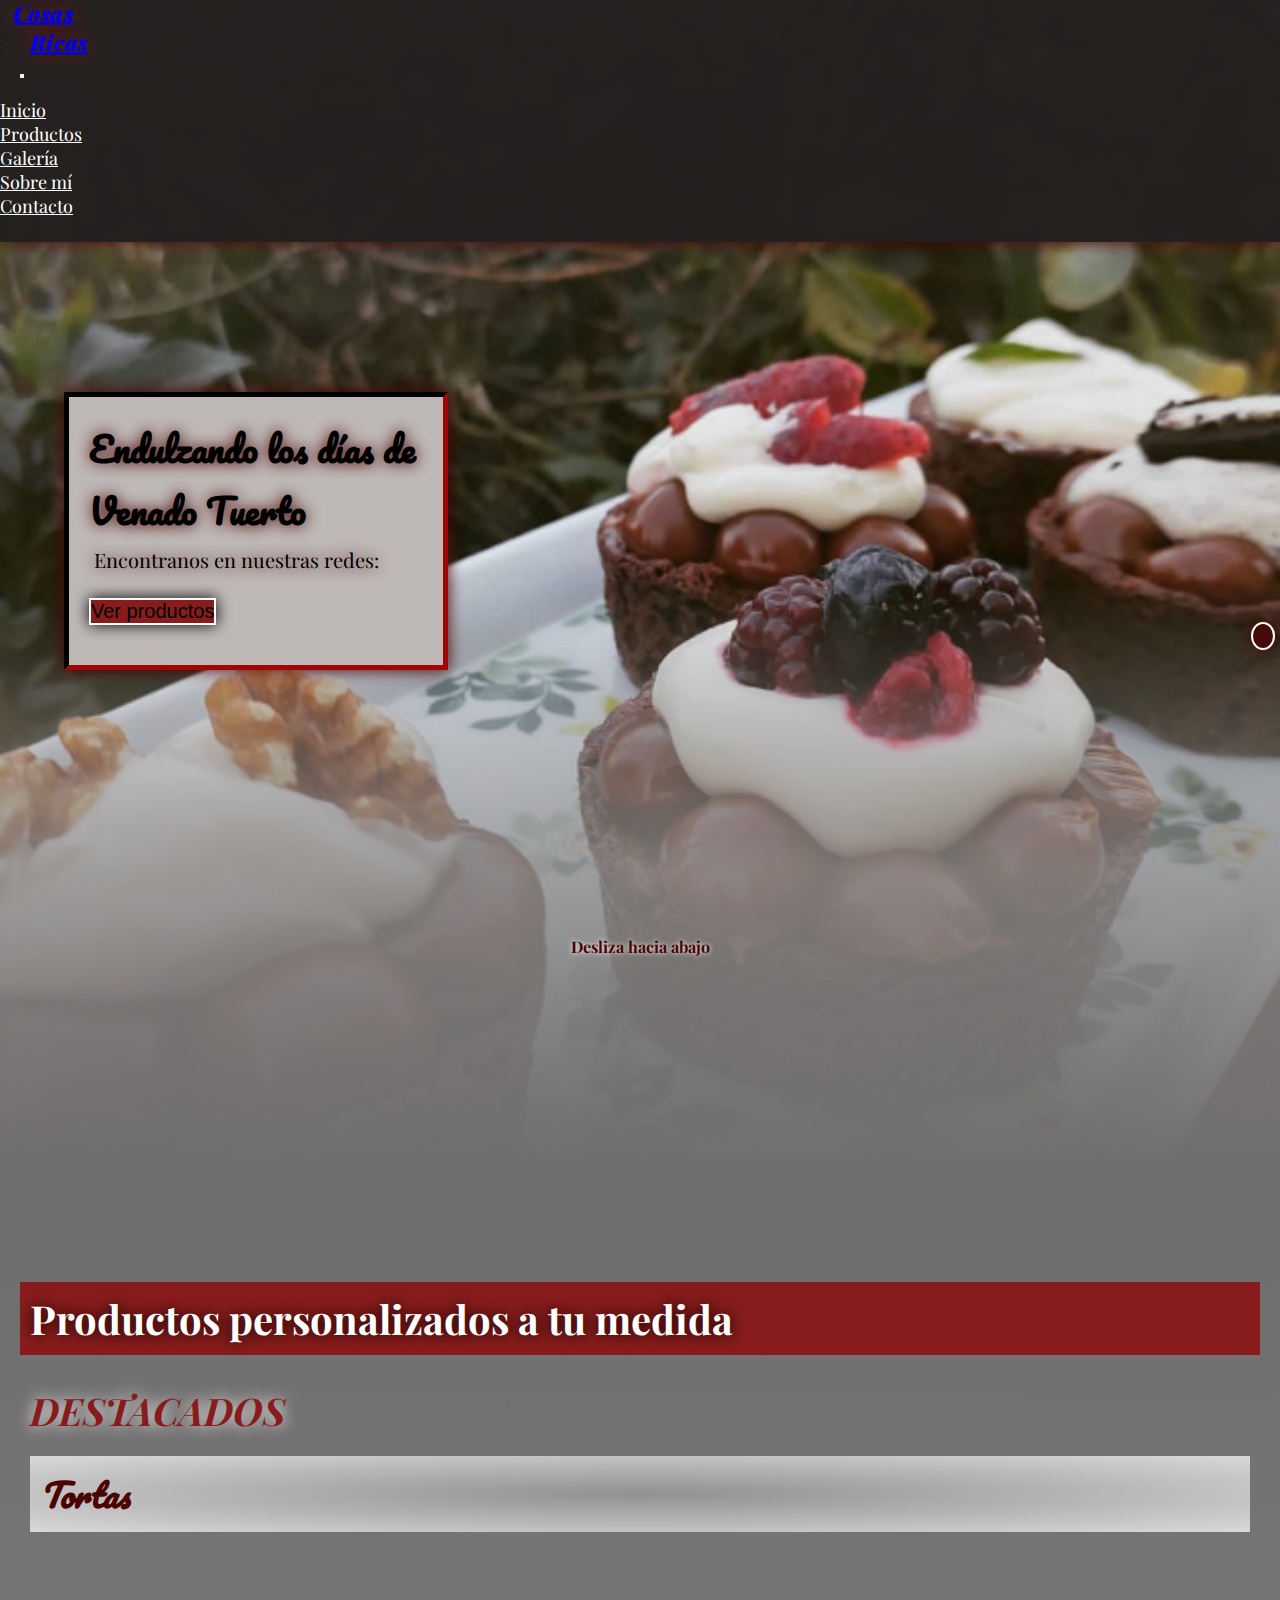
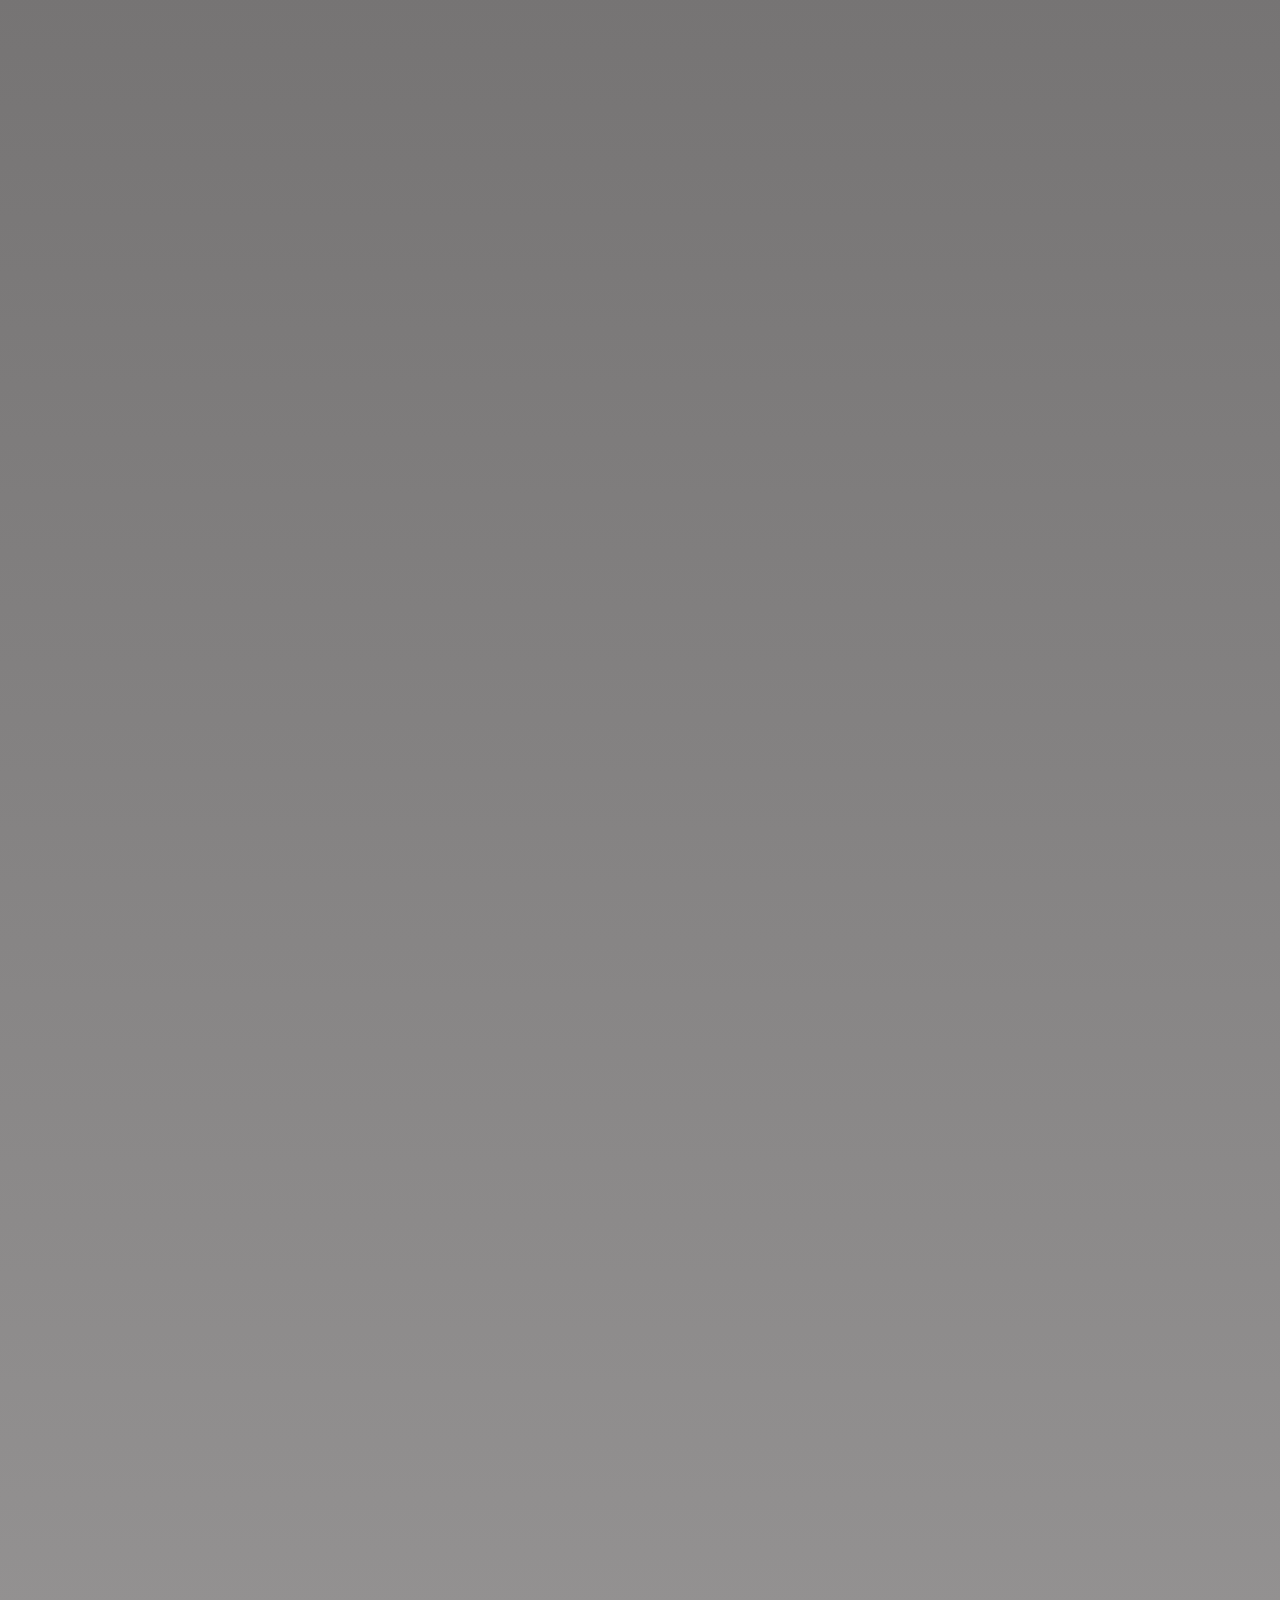
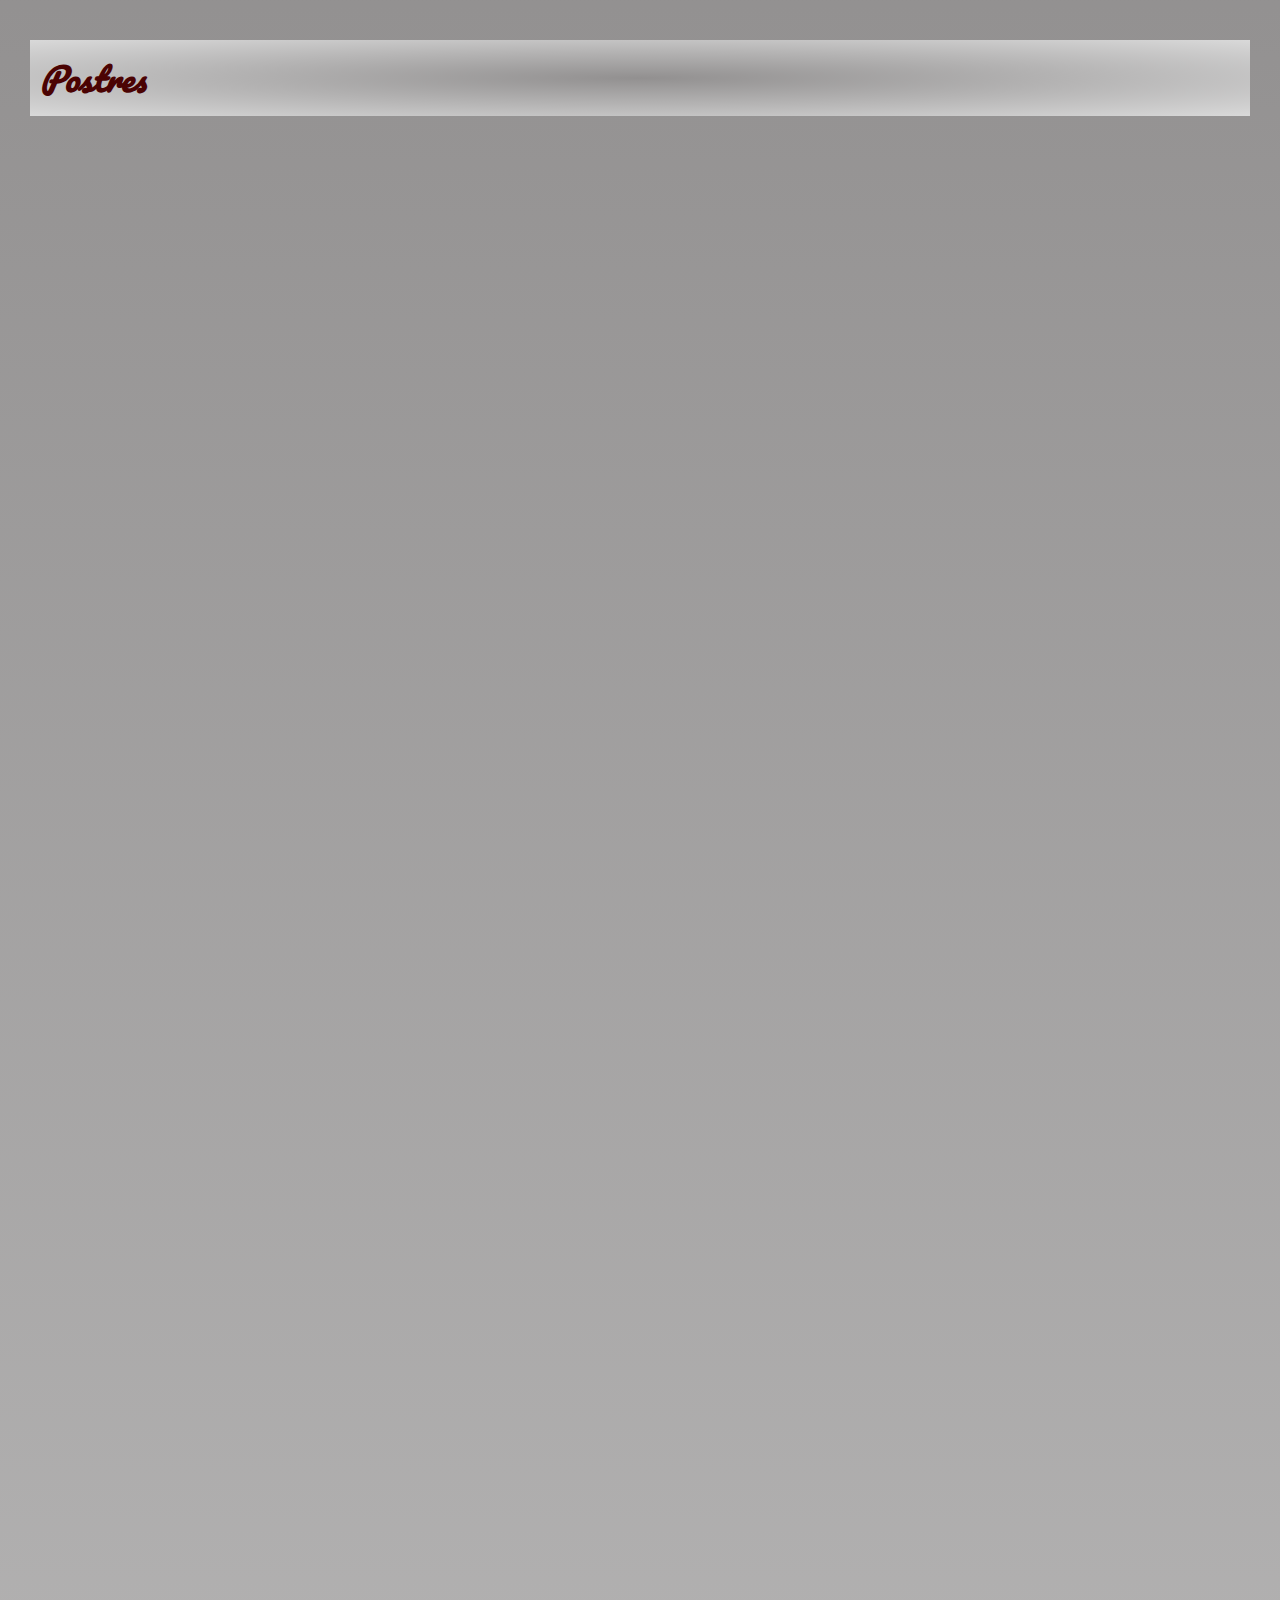
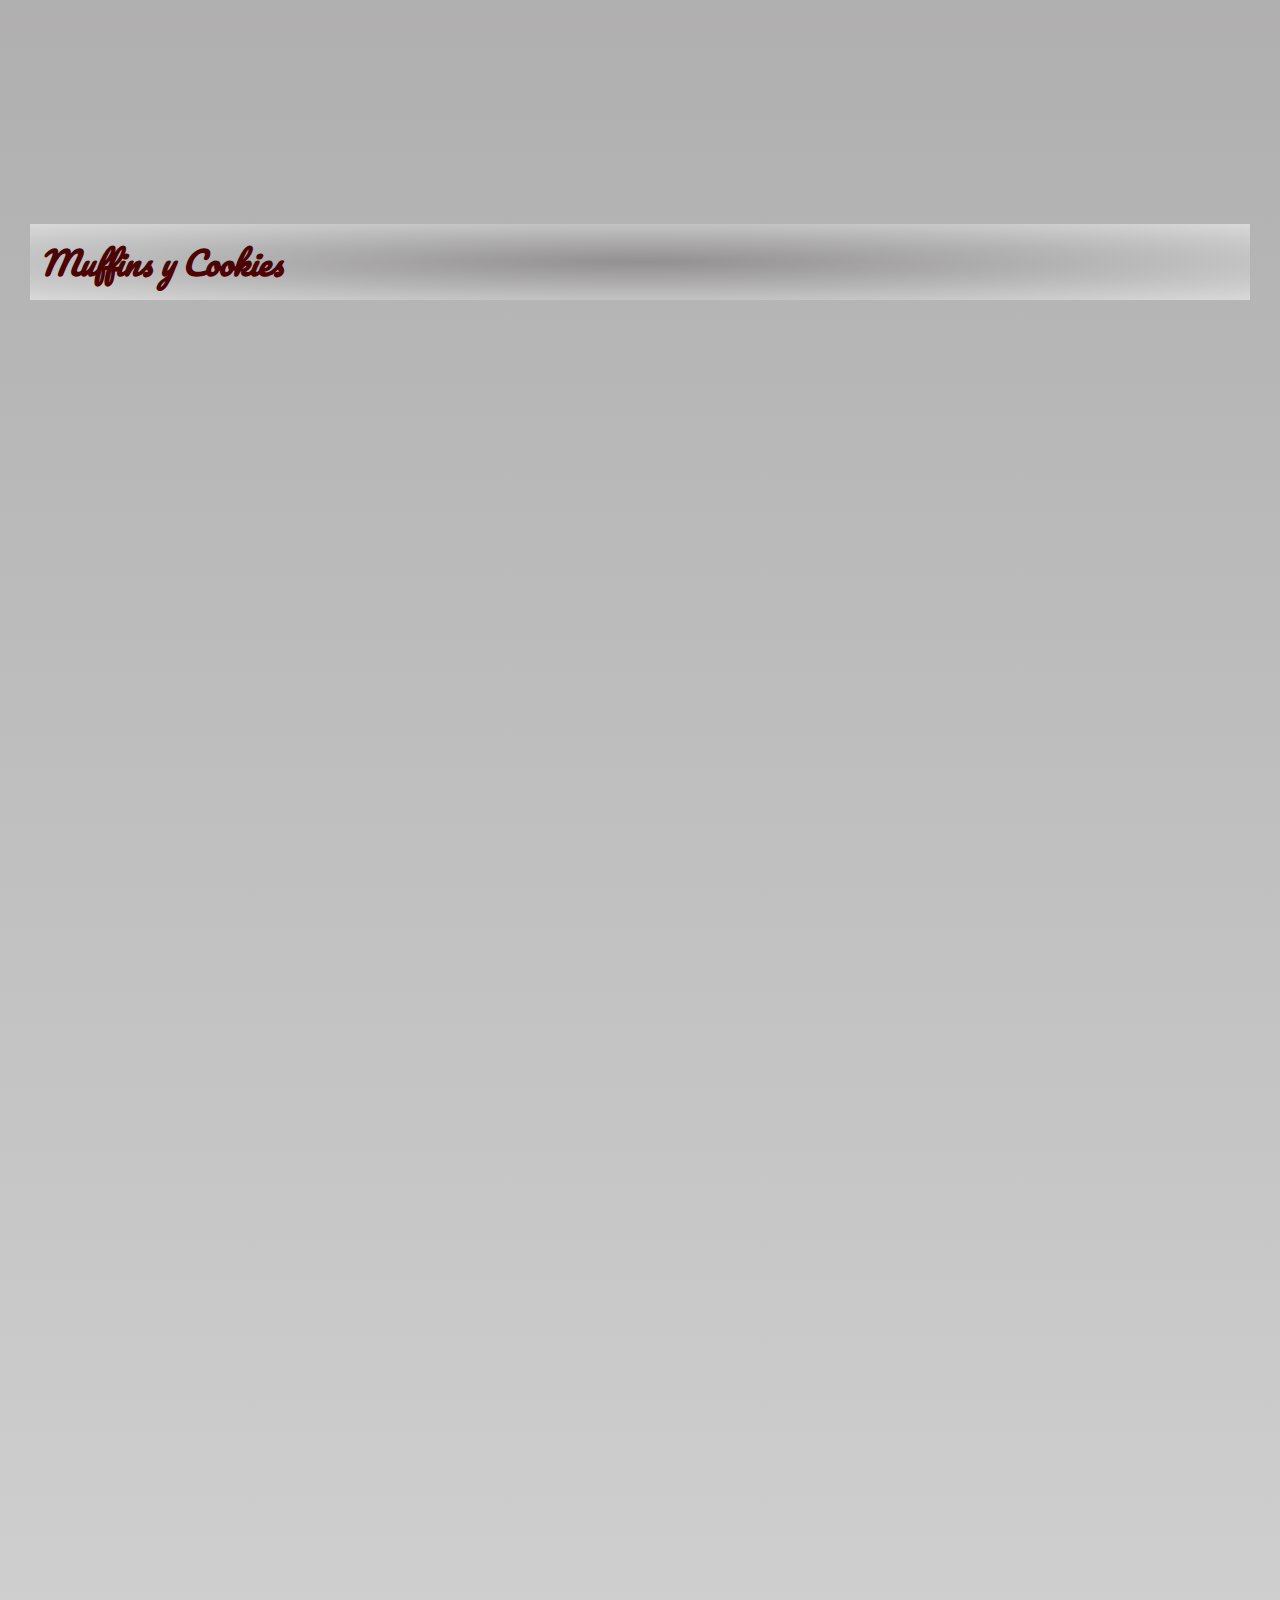
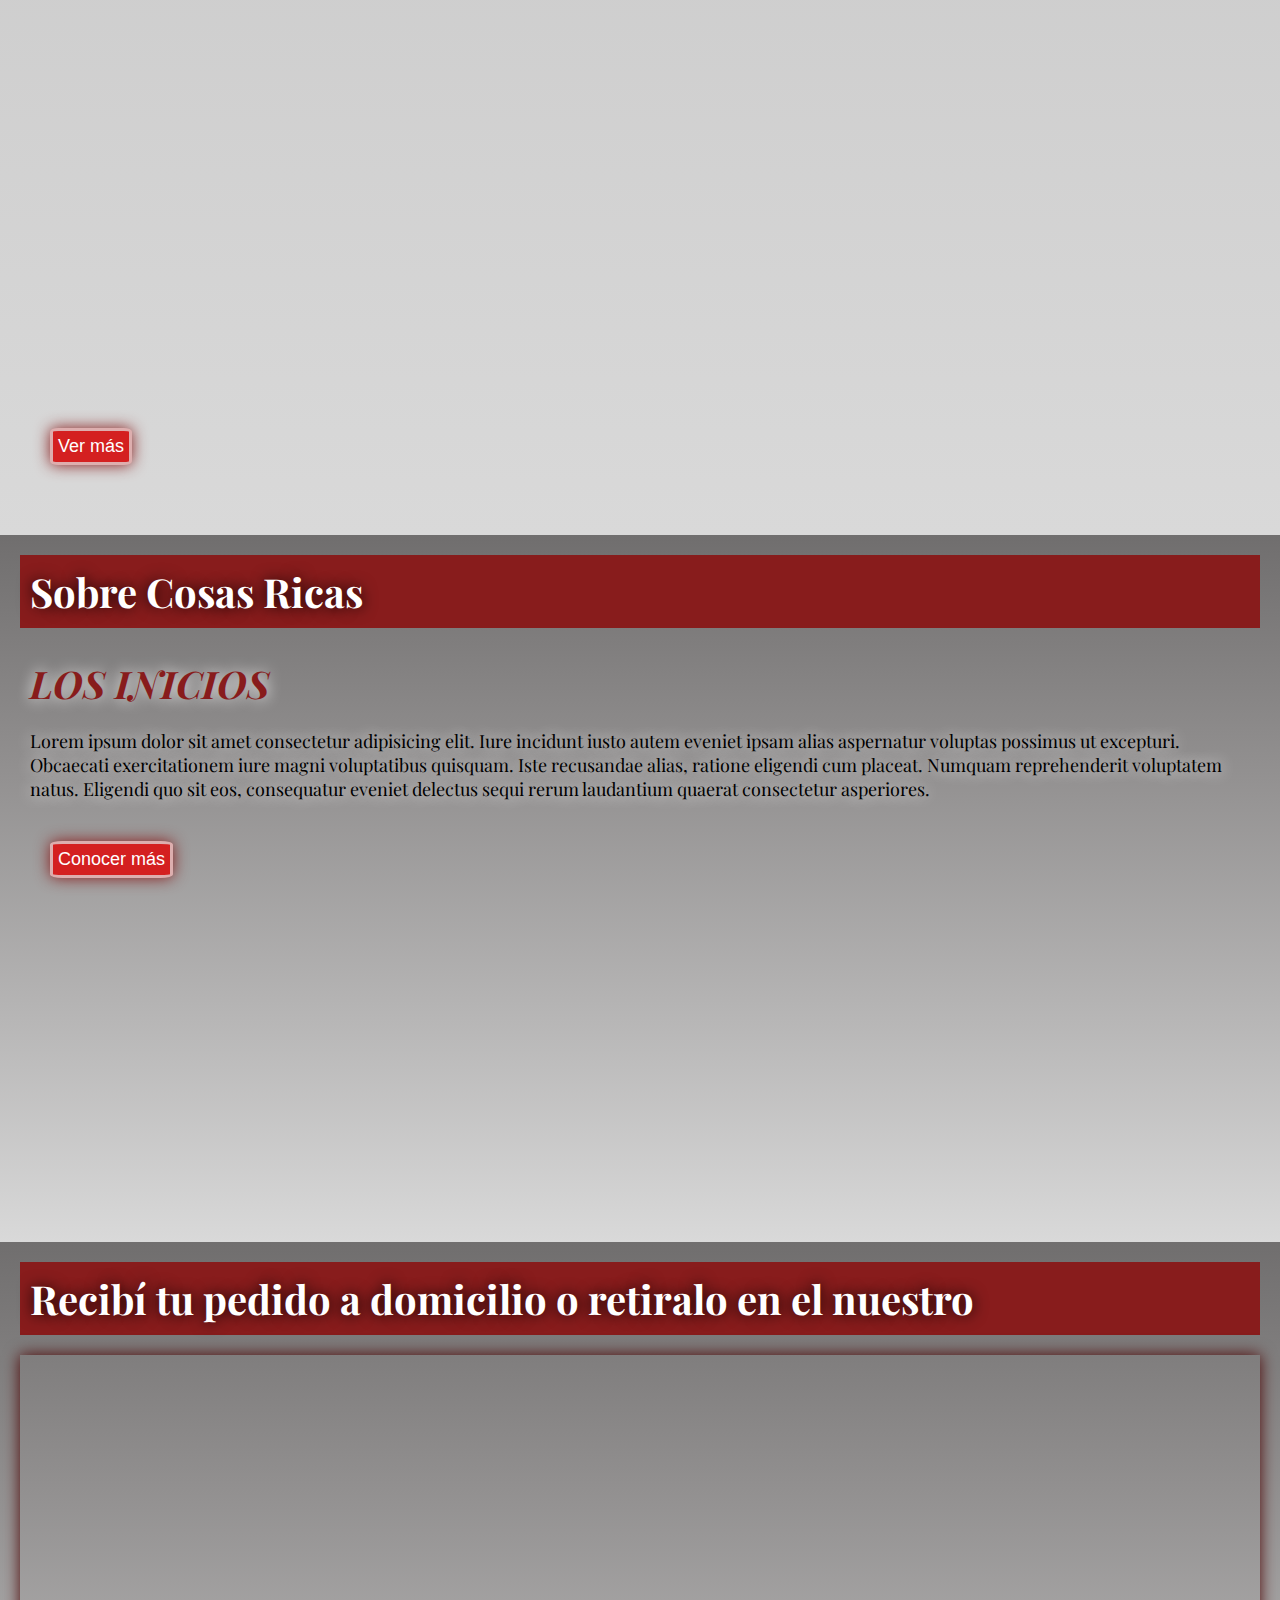
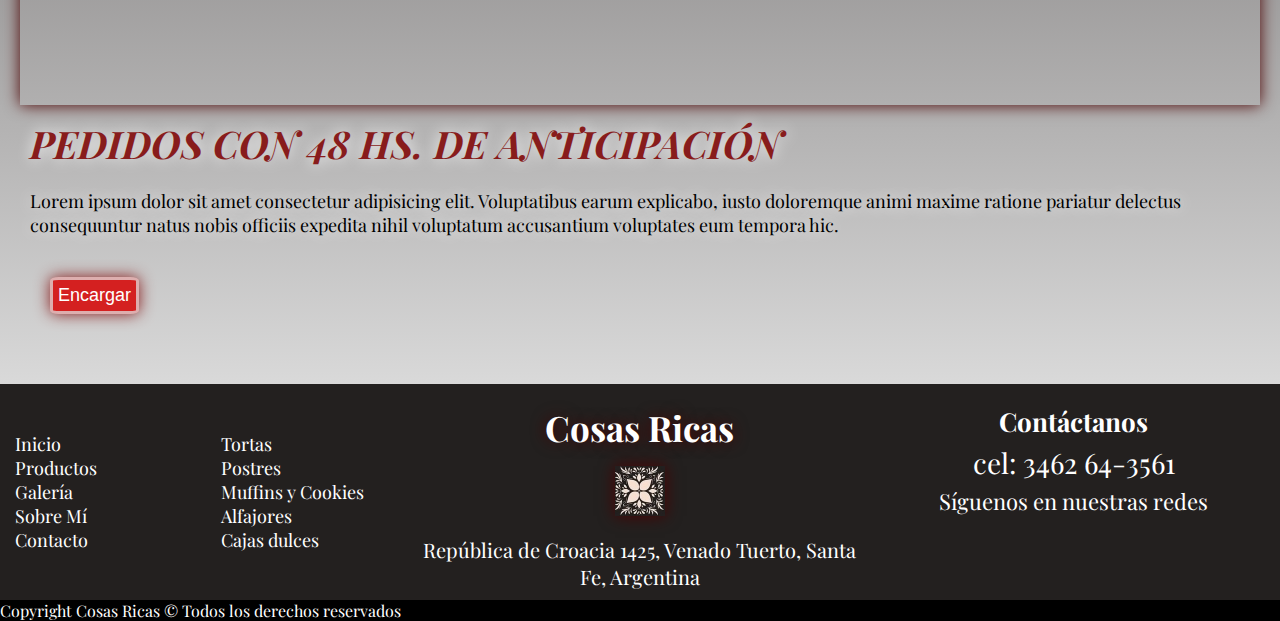
<file: index.html>
<!DOCTYPE html>
<html lang="es">

<head>
    <meta charset="UTF-8">
    <meta http-equiv="X-UA-Compatible" content="IE=edge">
    <meta name="viewport" content="width=device-width, initial-scale=1.0">

    <!-- favicon comienzo -->
    <link rel="apple-touch-icon" sizes="180x180" href="../assets/favicon_io/apple-touch-icon.png">
    <link rel="icon" type="image/png" sizes="32x32" href="../assets/favicon_io/favicon-32x32.png">
    <link rel="icon" type="image/png" sizes="16x16" href="../assets/favicon_io/favicon-16x16.png">
    <link rel="manifest" href="../assets/favicon_io/site.webmanifest">
    <!-- favicon fin -->

    <!----------- linkeo libreria awesome comienzo -------------->
    <link rel="stylesheet" href="https://cdnjs.cloudflare.com/ajax/libs/font-awesome/6.1.1/css/all.min.css"
        integrity="sha512-KfkfwYDsLkIlwQp6LFnl8zNdLGxu9YAA1QvwINks4PhcElQSvqcyVLLD9aMhXd13uQjoXtEKNosOWaZqXgel0g=="
        crossorigin="anonymous" referrerpolicy="no-referrer" />
    <!----------- linkeo libreria awesome fin ------------------->

    <!----------- linkeo libreria bootstrap comienzo -------------->
    <link rel="stylesheet" href="https://cdn.jsdelivr.net/npm/bootstrap@4.6.2/dist/css/bootstrap.min.css"
        integrity="sha384-xOolHFLEh07PJGoPkLv1IbcEPTNtaed2xpHsD9ESMhqIYd0nLMwNLD69Npy4HI+N" crossorigin="anonymous">
    <!----------- linkeo libreria bootstrap fin ------------------->

    <!----------- linkeo libreria AOS comienzo -------------->
    <link href="https://unpkg.com/aos@2.3.1/dist/aos.css" rel="stylesheet">
    <!----------- linkeo libreria AOS fin ------------------->

    <!----------- linkeo archivo css comienzo ------------------->
    <link rel="stylesheet" href="./scss/estilos.css">
    <!----------- linkeo archivo css fin ------------------------>

    <title>Cosas Ricas</title>
</head>

<body>
    <header class="header header-index">
        <!-- barra inicio -->
        <nav class="navbar navbar-expand-md navbar-dark fixed-top">
            <!-- logo nav inicio -->
            <a class="navbar-brand" href="./index.html">
                <img src="./assets/img/logo.webp" alt="logo Cosas Ricas" class="logo">
                <h1><em><strong> Cosas <span>Ricas</span></strong></em></h1>
            </a>
            <!-- logo nav fin -->

            <!-- botón hamburguesa nav inicio -->
            <button class="navbar-toggler" type="button" data-toggle="collapse" data-target="#collapsibleNavbar">
                <span class="navbar-toggler-icon"></span>
            </button>
            <!-- botón hamburguesa nav fin -->

            <!-- lista secciones nav inicio -->
            <div class="collapse navbar-collapse justify-content-end" id="collapsibleNavbar">
                <ul class="navbar-nav">
                    <li class="nav-item">
                        <a class="dropdown-item" href="./index.html">Inicio</a>
                    </li>
                    <li class="nav-item">
                        <a class="dropdown-item" href="./pages/productos.html">Productos<i
                                class="fa-solid fa-angle-down"></i></a>
                        <ul class="navbar-nav submenuProd">
                            <li class="nav-item"><a class="dropdown-item submenu-item"
                                    href="./pages/productos.html#tortas">Tortas</a></li>
                            <li class="nav-item"><a class="dropdown-item submenu-item"
                                    href="./pages/productos.html#postres">Postres</a></li>
                            <li class="nav-item"><a class="dropdown-item submenu-item"
                                    href="./pages/productos.html#muffins">Muffins y cookies</a></li>
                            <li class="nav-item"><a class="dropdown-item submenu-item"
                                    href="./pages/productos.html#alfajores">Alfajores</a></li>
                            <li class="nav-item"><a class="dropdown-item submenu-item"
                                    href="./pages/productos.html#cajasDulces">Cajas dulces</a></li>
                        </ul>
                    </li>
                    <li class="nav-item">
                        <a class="dropdown-item" href="./pages/galeria.html">Galería</a>
                    </li>
                    <li class="nav-item">
                        <a class="dropdown-item" href="./pages/sobre-mi.html">Sobre mí</a>
                    </li>
                    <li class="nav-item">
                        <a class="dropdown-item" href="./pages/contacto.html">Contacto</a>
                    </li>
                    <li class="nav-item redesNav">
                        <a href="https://www.instagram.com/cosasricasvt/"><i
                                class="fa-brands fa-instagram redesNav-item"></i></a>
                        <a href="https://www.facebook.com/cosasricasvt"><i
                                class="fa-brands fa-facebook-f redesNav-item"></i></a>
                        <a href="https://wa.me/543462643561"><i class="fa-brands fa-whatsapp redesNav-item"></i></a>
                    </li>
                </ul>
            </div>
            <!-- lista secciones nav fin -->
        </nav>
        <!-- barra fin -->

        <!-- jumbotron inicio -->
        <div class="jumbotron jumbotron-fluid w-100">
            <div class="container w-50">
                <h2>Endulzando los días de Venado Tuerto</h2>
                <p class="mx-auto">Encontranos en nuestras redes:
                    <span class="redes d-block">
                        <a href="https://www.instagram.com/cosasricasvt/"><i class="fa-brands fa-instagram"></i></a>
                        <a href="https://www.facebook.com/cosasricasvt"><i class="fa-brands fa-facebook-f"></i></a>
                        <a href="https://wa.me/543462643561"><i class="fa-brands fa-whatsapp"></i></a>
                    </span>
                </p>
                <a href="./pages/productos.html"><button type="button" class="btn btn-danger mx-auto">Ver
                        productos</button></a>
            </div>
        </div>
        <!-- jumbotron fin -->

        <!-- boton bajar inicio -->
        <div class="boton-bajar">
            <strong>
                <a href="#main"><p>Desliza hacia abajo</p><i class="fa-solid fa-angles-down"></i></a>
            </strong>        
        </div>
        <!-- boton bajar fin -->
    </header>
    <main class="main-index text-center" id="main">
        <!-- seccion productos destacados inicio-->
        <section class="sec-index">
            <h3>Productos personalizados a tu medida</h3>
            <div class="row fila-index">
                <h4 class="col-12">Destacados</h4>
                <!-- carousel tortas inicio-->
                <div class="mx-auto prod-index col-10 col-sm-7 col-md-4">
                    <h5>Tortas</h5>
                    <div id="demo" class="carousel slide" data-ride="carousel" data-aos="flip-left" data-aos-duration="1500">

                        <!-- Indicators -->
                        <ul class="carousel-indicators">
                            <li data-target="#demo" data-slide-to="0" class="active"></li>
                            <li data-target="#demo" data-slide-to="1"></li>
                            <li data-target="#demo" data-slide-to="2"></li>
                            <li data-target="#demo" data-slide-to="3"></li>
                        </ul>

                        <!-- The slideshow -->
                        <div class="carousel-inner carousel-index">
                            <div class="carousel-item active carousel-index">
                                <img src="./assets/img/tortas-1.webp" alt="Torta trama helados y alfajores" class="img-fluid rounded">
                            </div>
                            <div class="carousel-item carousel-index">
                                <img src="./assets/img/tortas-2.webp" alt="Torta trama Granja de Zenón" class="img-fluid rounded">
                            </div>
                            <div class="carousel-item carousel-index">
                                <img src="./assets/img/tortas-3.webp" alt="Torta trama celeste" class="img-fluid rounded">
                            </div>
                            <div class="carousel-item carousel-index">
                                <img src="./assets/img/tortas-4.webp" alt="Torta trama jarra de chop" class="img-fluid rounded">
                            </div>
                        </div>

                        <!-- Left and right controls -->
                        <a class="carousel-control-prev" href="#demo" data-slide="prev">
                            <span class="carousel-control-prev-icon"></span>
                        </a>
                        <a class="carousel-control-next" href="#demo" data-slide="next">
                            <span class="carousel-control-next-icon"></span>
                        </a>
                    </div>
                </div>
                <!-- carousel tortas fin-->
                <!-- carousel postres inicio-->
                <div class="mx-auto prod-index col-10 col-sm-7 col-md-4">
                    <h5>Postres</h5>
                    <div id="demo1" class="carousel slide" data-ride="carousel" data-aos="flip-left" data-aos-duration="1500">

                        <!-- Indicators -->
                        <ul class="carousel-indicators">
                            <li data-target="#demo1" data-slide-to="0" class="active"></li>
                            <li data-target="#demo1" data-slide-to="1"></li>
                            <li data-target="#demo1" data-slide-to="2"></li>
                            <li data-target="#demo1" data-slide-to="3"></li>
                        </ul>

                        <!-- The slideshow -->
                        <div class="carousel-inner carousel-index">
                            <div class="carousel-item active carousel-index">
                                <img src="./assets/img/postres-1.webp" alt="Postre ChessCake" class="img-fluid rounded">
                            </div>
                            <div class="carousel-item carousel-index">
                                <img src="./assets/img/postres-2.webp" alt="Postre Brownie" class="img-fluid rounded">
                            </div>
                            <div class="carousel-item carousel-index">
                                <img src="./assets/img/postres-3.webp" alt="Postre Lemon Pie" class="img-fluid rounded">
                            </div>
                            <div class="carousel-item carousel-index">
                                <img src="./assets/img/postres-4.webp" alt="Postre Tarta de frutillas"
                                    class="img-fluid rounded">
                            </div>
                        </div>

                        <!-- Left and right controls -->
                        <a class="carousel-control-prev" href="#demo1" data-slide="prev">
                            <span class="carousel-control-prev-icon"></span>
                        </a>
                        <a class="carousel-control-next" href="#demo1" data-slide="next">
                            <span class="carousel-control-next-icon"></span>
                        </a>
                    </div>
                </div>
                <!-- carousel postres fin-->
                <!-- carousel muffins y cookies inicio-->
                <div class="mx-auto prod-index col-10 col-sm-7 col-md-4">
                    <h5>Muffins y Cookies</h5>
                    <div id="demo2" class="carousel slide" data-ride="carousel" data-aos="flip-left" data-aos-duration="1500">

                        <!-- Indicators -->
                        <ul class="carousel-indicators">
                            <li data-target="#demo2" data-slide-to="0" class="active"></li>
                            <li data-target="#demo2" data-slide-to="1"></li>
                            <li data-target="#demo2" data-slide-to="2"></li>
                            <li data-target="#demo2" data-slide-to="3"></li>
                        </ul>

                        <!-- The slideshow -->
                        <div class="carousel-inner carousel-index">
                            <div class="carousel-item active carousel-index">
                                <img src="./assets/img/muffins-1.webp" alt="Muffins trama animales"
                                    class="img-fluid rounded">
                            </div>
                            <div class="carousel-item carousel-index">
                                <img src="./assets/img/muffins-2.webp" alt="Muffins de brownie"
                                    class="img-fluid rounded">
                            </div>
                            <div class="carousel-item carousel-index">
                                <img src="./assets/img/muffins-3.webp" alt="Cookies trama dinosaurios"
                                    class="img-fluid rounded">
                            </div>
                            <div class="carousel-item carousel-index">
                                <img src="./assets/img/muffins-4.webp" alt="Cookies trama elefantes"
                                    class="img-fluid rounded">
                            </div>
                        </div>

                        <!-- Left and right controls -->
                        <a class="carousel-control-prev" href="#demo2" data-slide="prev">
                            <span class="carousel-control-prev-icon"></span>
                        </a>
                        <a class="carousel-control-next" href="#demo2" data-slide="next">
                            <span class="carousel-control-next-icon"></span>
                        </a>
                    </div>
                </div>
                <!-- carousel muffins y cookies fin-->
                <!-- boton ver mas inicio-->
                <div class="col-12"><a href="./pages/productos.html"><button type="button" class="btn btn-danger mx-auto boton-index">Ver más</button></a></div>
                <!-- boton ver mas fin-->
            </div>
        </section>
        <!-- seccion productos destacados fin-->

        <!-- seccion inicios Cosas Ricas inicio -->
        <section class="sec-index">
            <h3>Sobre Cosas Ricas</h3>
            <div class="row fila-index">
                <div class="col-12 col-sm-7 col-md-6 offset-lg-2 col-lg-4">
                    <h4>Los inicios</h4>
                    <p>Lorem ipsum dolor sit amet consectetur adipisicing elit. Iure incidunt iusto autem eveniet ipsam alias aspernatur voluptas possimus ut excepturi. Obcaecati exercitationem iure magni voluptatibus quisquam. Iste recusandae alias, ratione eligendi cum placeat. Numquam reprehenderit voluptatem natus. Eligendi quo sit eos, consequatur eveniet delectus sequi rerum laudantium quaerat consectetur asperiores.</p>
                    <a href="./pages/sobre-mi.html"><button type="button" class="btn btn-danger mx-auto boton-index">Conocer más</button></a>
                </div>
                <div class="col-12 col-sm-5 col-lg-4">
                    <img src="./assets/img/logoViejo.png" alt="Primer logo de Cosas Ricas" class="img-fluid rounded-circle p-1 img-logo-index" data-aos="flip-left" data-aos-duration="1500">
                </div>
            </div>
        </section>
        <!-- seccion inicios Cosas Ricas fin -->

        <!-- seccion info pedidos inicio-->
        <section class="sec-index">
            <h3>Recibí tu pedido a domicilio o retiralo en el nuestro</h3>
            <div class="row fila-index">
                <div class="col-12 col-sm-5 offset-lg-2 col-lg-4">
                    <iframe src="https://www.google.com/maps/embed?pb=!1m18!1m12!1m3!1d3318.15125894974!2d-61.9432219!3d-33.730904599999995!2m3!1f0!2f0!3f0!3m2!1i1024!2i768!4f13.1!3m3!1m2!1s0x95c864dba70c5a97%3A0x6d92b4d9e564bef7!2sRep%C3%BAblica%20de%20Croacia%201425%2C%20S2600%20Venado%20Tuerto%2C%20Santa%20Fe!5e0!3m2!1ses-419!2sar!4v1660927300049!5m2!1ses-419!2sar" style="border:0;" allowfullscreen="" loading="lazy" referrerpolicy="no-referrer-when-downgrade"></iframe>
                    <!--<i class="fa-solid fa-motorcycle moto" ></i>-->
                </div>
                <div class="col-12 col-sm-7 col-md-6 col-lg-4">
                    <h4>Pedidos con 48 hs. de anticipación</h4>
                    <p>Lorem ipsum dolor sit amet consectetur adipisicing elit. Voluptatibus earum explicabo, iusto doloremque animi maxime ratione pariatur delectus consequuntur natus nobis officiis expedita nihil voluptatum accusantium voluptates eum tempora hic.</p>
                    <a href="./pages/contacto.html"><button type="button" class="btn btn-danger mx-auto boton-index">Encargar</button></a>
                </div>
            </div>
        </section>
        <!-- secion info pedidos fin-->
    </main>
    <footer class="footer">
        <!-- lista de secciones inicio-->
        <div class="lista">
            <ul>
                <li><a href="./index.html">Inicio</a></li>
                <li><a href="./pages/productos.html">Productos</a></li>
                <li><a href="./pages/galeria.html">Galería</a></li>
                <li><a href="./pages/sobre-mi.html">Sobre Mí</a></li>
                <li><a href="./pages/contacto.html">Contacto</a></li>
            </ul>
        </div>
        <!-- lista de secciones fin-->

        <!-- lista de productos inicio-->
        <div class="lista">
            <ul>
                <li><a href="./pages/productos.html#tortas">Tortas</a></li>
                <li><a href="./pages/productos.html#postres">Postres</a></li>
                <li><a href="./pages/productos.html#muffins">Muffins y Cookies</a></li>
                <li><a href="./pages/productos.html#alfajores">Alfajores</a></li>
                <li><a href="./pages/productos.html#cajasDulces">Cajas dulces</a></li>
            </ul>
        </div>
        <!-- lista de productos fin-->

        <!-- logo + ubi inicio-->
        <div class="logoFooter text-center">
            <a href="./index.html">
                <h5>Cosas Ricas</h5>
                <img src="./assets/img/logo.webp" alt="logo Cosas Ricas">
            </a>
            <a href="https://goo.gl/maps/mNR8PmKY86E2heqm7"><i class="fa-solid fa-location-dot"></i>República de Croacia
                1425, Venado Tuerto, Santa Fe, Argentina</a>
        </div>
        <!-- logo + ubi fin-->

        <!-- datos contacto + redes inicio-->
        <div class="contactoFooter text-center">
            <h6>Contáctanos</h6>
            <a href="https://wa.me/543462643561"><i class="fa-solid fa-phone"></i> cel: <span>3462 64-3561</span></a>
            <p>Síguenos en nuestras redes</p>
            <a href="https://www.instagram.com/cosasricasvt/"><i class="fa-brands fa-instagram"></i></a>
            <a href="https://www.facebook.com/cosasricasvt"><i class="fa-brands fa-facebook-f"></i></a>
            <a href="https://wa.me/543462643561"><i class="fa-brands fa-whatsapp"></i></a>
        </div>
        <!-- datos contacto + redes fin-->

        <!-- copyrigth inicio-->
        <div id="copyrigth">
            <p>Copyright Cosas Ricas © Todos los derechos reservados</p>
        </div>
        <!-- copyrigth fin-->
    </footer>

    <!-- boton subir inicio-->
    <div class="boton-subir">
        <a href="#"><i class="fa-solid fa-angle-up"></i></a>
    </div>
    <!-- boton subir fin-->

    <script src="https://unpkg.com/aos@2.3.1/dist/aos.js"></script>
    <script>
        AOS.init();
    </script>
    <script src="https://cdn.jsdelivr.net/npm/jquery@3.5.1/dist/jquery.slim.min.js"
        integrity="sha384-DfXdz2htPH0lsSSs5nCTpuj/zy4C+OGpamoFVy38MVBnE+IbbVYUew+OrCXaRkfj" crossorigin="anonymous">
    </script>
    <script src="https://cdn.jsdelivr.net/npm/popper.js@1.16.1/dist/umd/popper.min.js"
        integrity="sha384-9/reFTGAW83EW2RDu2S0VKaIzap3H66lZH81PoYlFhbGU+6BZp6G7niu735Sk7lN" crossorigin="anonymous">
    </script>
    <script src="https://cdn.jsdelivr.net/npm/bootstrap@4.6.2/dist/js/bootstrap.min.js"
        integrity="sha384-+sLIOodYLS7CIrQpBjl+C7nPvqq+FbNUBDunl/OZv93DB7Ln/533i8e/mZXLi/P+" crossorigin="anonymous">
    </script>
</body>

</html>
</file>
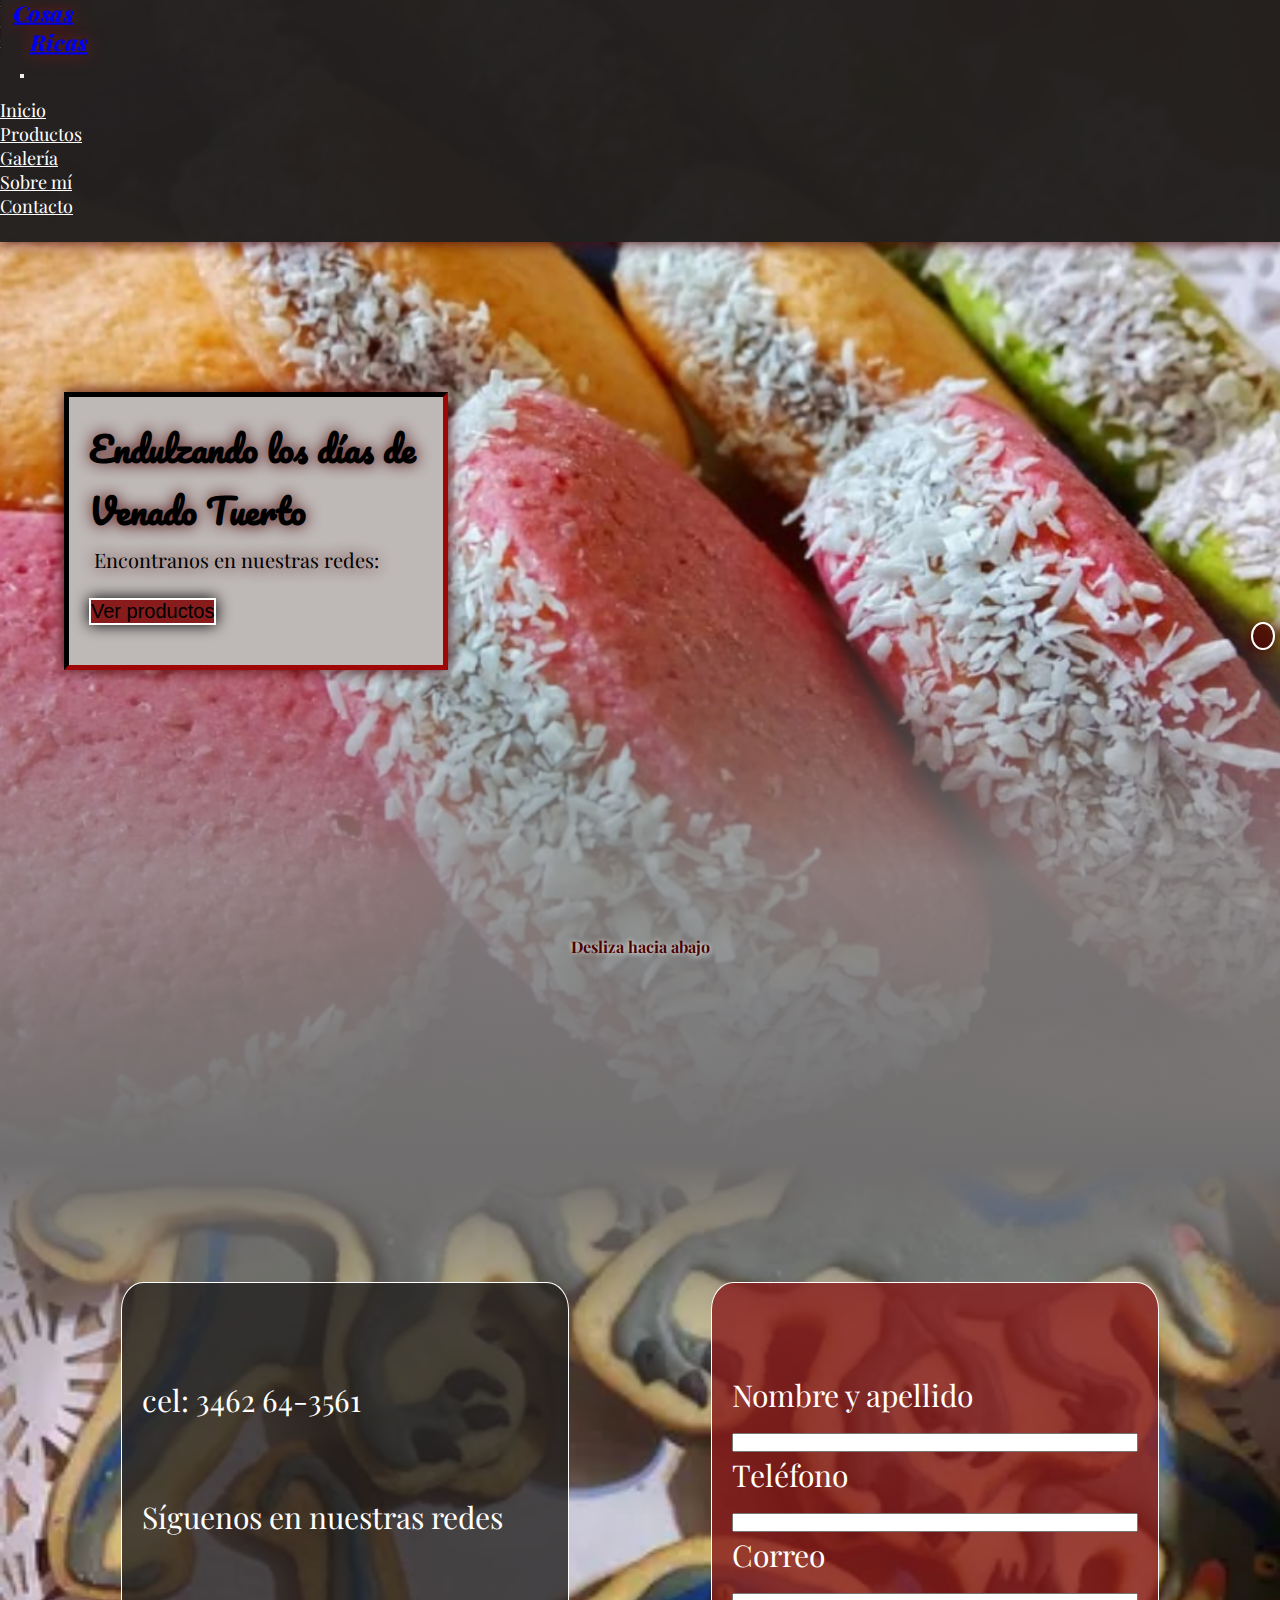
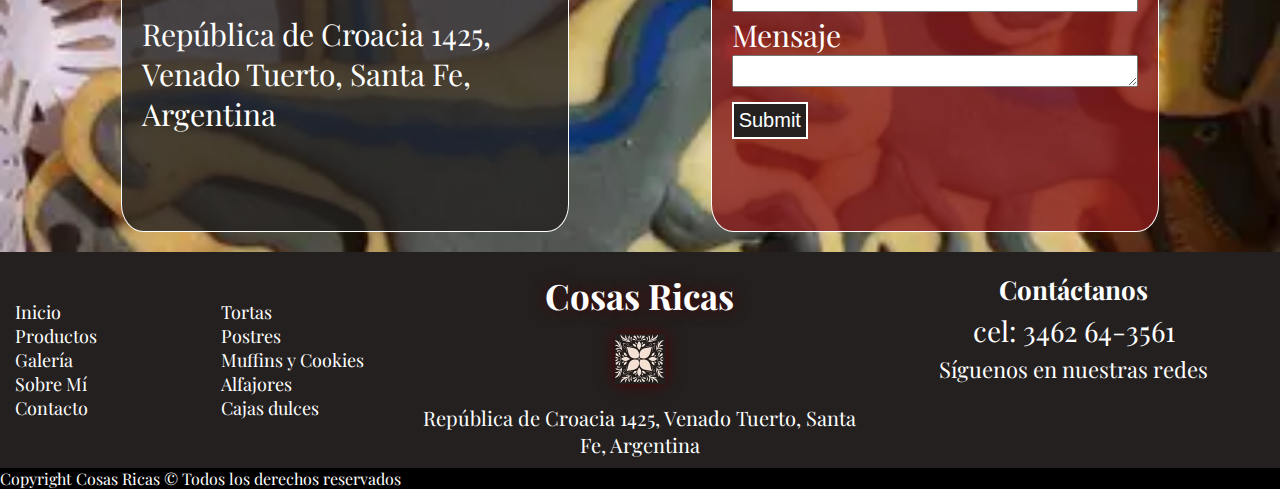
<file: pages/contacto.html>
<!DOCTYPE html>
<html lang="es">
<head>
    <meta charset="UTF-8">
    <meta http-equiv="X-UA-Compatible" content="IE=edge">
    <meta name="viewport" content="width=device-width, initial-scale=1.0">

    <!-- favicon comienzo -->
    <link rel="apple-touch-icon" sizes="180x180" href="../assets/favicon_io/apple-touch-icon.png">
    <link rel="icon" type="image/png" sizes="32x32" href="../assets/favicon_io/favicon-32x32.png">
    <link rel="icon" type="image/png" sizes="16x16" href="../assets/favicon_io/favicon-16x16.png">
    <link rel="manifest" href="../assets/favicon_io/site.webmanifest">
    <!-- favicon fin -->

    <!----------- linkeo libreria awesome comienzo -------------->
    <link rel="stylesheet" href="https://cdnjs.cloudflare.com/ajax/libs/font-awesome/6.1.1/css/all.min.css"
        integrity="sha512-KfkfwYDsLkIlwQp6LFnl8zNdLGxu9YAA1QvwINks4PhcElQSvqcyVLLD9aMhXd13uQjoXtEKNosOWaZqXgel0g=="
        crossorigin="anonymous" referrerpolicy="no-referrer" />
    <!----------- linkeo libreria awesome fin ------------------->

    <!----------- linkeo libreria bootstrap comienzo -------------->
    <link rel="stylesheet" href="https://cdn.jsdelivr.net/npm/bootstrap@4.6.2/dist/css/bootstrap.min.css"
        integrity="sha384-xOolHFLEh07PJGoPkLv1IbcEPTNtaed2xpHsD9ESMhqIYd0nLMwNLD69Npy4HI+N" crossorigin="anonymous">
    <!----------- linkeo libreria bootstrap fin ------------------->

    <!----------- linkeo libreria AOS comienzo -------------->
    <link href="https://unpkg.com/aos@2.3.1/dist/aos.css" rel="stylesheet">
    <!----------- linkeo libreria AOS fin ------------------->
    
    <!----------- linkeo archivo css comienzo ------------------->
    <link rel="stylesheet" href="../scss/estilos.css">
    <!----------- linkeo archivo css fin ------------------------>
    <title>Contacto</title>
</head>
<body>
    <header class="header header-contacto">
        <!-- barra inicio -->
        <nav class="navbar navbar-expand-md navbar-dark fixed-top">
            <!-- logo nav inicio -->
            <a class="navbar-brand" href="../index.html">
                <img src="../assets/img/logo.webp" alt="logo Cosas Ricas" class="logo">
                <h1><em><strong> Cosas <span>Ricas</span></strong></em></h1>
            </a>
            <!-- logo nav fin -->
            
            <!-- botón hamburguesa nav inicio -->
            <button class="navbar-toggler" type="button" data-toggle="collapse" data-target="#collapsibleNavbar">
                <span class="navbar-toggler-icon"></span>
            </button>
            <!-- botón hamburguesa nav fin -->

            <!-- lista secciones nav inicio -->
            <div class="collapse navbar-collapse justify-content-end" id="collapsibleNavbar">
                <ul class="navbar-nav">
                    <li class="nav-item">
                        <a class="dropdown-item" href="../index.html">Inicio</a>
                    </li>
                    <li class="nav-item">
                        <a class="dropdown-item" href="./productos.html">Productos<i
                                class="fa-solid fa-angle-down"></i></a>
                        <ul class="navbar-nav submenuProd">
                            <li class="nav-item"><a class="dropdown-item submenu-item"
                                    href="./productos.html#tortas">Tortas</a></li>
                            <li class="nav-item"><a class="dropdown-item submenu-item"
                                    href="./productos.html#postres">Postres</a></li>
                            <li class="nav-item"><a class="dropdown-item submenu-item"
                                    href="./productos.html#muffins">Muffins y cookies</a></li>
                            <li class="nav-item"><a class="dropdown-item submenu-item"
                                    href="./productos.html#alfajores">Alfajores</a></li>
                            <li class="nav-item"><a class="dropdown-item submenu-item"
                                    href="./productos.html#cajasDulces">Cajas dulces</a></li>
                        </ul>
                    </li>
                    <li class="nav-item">
                        <a class="dropdown-item" href="./galeria.html">Galería</a>
                    </li>
                    <li class="nav-item">
                        <a class="dropdown-item" href="./sobre-mi.html">Sobre mí</a>
                    </li>
                    <li class="nav-item">
                        <a class="dropdown-item" href="./contacto.html">Contacto</a>
                    </li>
                    <li class="nav-item redesNav">
                        <a href="https://www.instagram.com/cosasricasvt/"><i
                                class="fa-brands fa-instagram redesNav-item"></i></a>
                        <a href="https://www.facebook.com/cosasricasvt"><i
                                class="fa-brands fa-facebook-f redesNav-item"></i></a>
                        <a href="https://wa.me/543462643561"><i class="fa-brands fa-whatsapp redesNav-item"></i></a>
                    </li>
                </ul>
            </div>
            <!-- lista secciones nav fin -->
        </nav>
        <!-- barra fin -->

        <!-- jumbotron inicio -->
        <div class="jumbotron jumbotron-fluid w-100">
            <div class="container w-50">
                <h2>Endulzando los días de Venado Tuerto</h2>
                <p class="mx-auto">Encontranos en nuestras redes:
                    <span class="redes d-block">
                        <a href="https://www.instagram.com/cosasricasvt/"><i class="fa-brands fa-instagram"></i></a>
                        <a href="https://www.facebook.com/cosasricasvt"><i class="fa-brands fa-facebook-f"></i></a>
                        <a href="https://wa.me/543462643561"><i class="fa-brands fa-whatsapp"></i></a>
                    </span>
                </p>
                <a href="./productos.html"><button type="button" class="btn btn-danger mx-auto">Ver productos</button></a>
            </div>
        </div>
        <!-- jumbotron fin -->

        <!-- boton bajar inicio -->
        <div class="boton-bajar">
            <strong>
                <a href="#main"><p>Desliza hacia abajo</p><i class="fa-solid fa-angles-down"></i></a>
            </strong>        
        </div>
        <!-- boton bajar fin -->
    </header>
    <main class="main-contacto text-center" id="main">
        <!-- section daatos contacto inicio-->
        <section class="datos-contacto">
            <a href="https://wa.me/543462643561"><i class="fa-solid fa-phone"></i> cel: <span>3462 64-3561</span></a>
            <div>
                <p>Síguenos en <span>nuestras redes</span></p>
                <a href="https://www.instagram.com/cosasricasvt/"><i class="fa-brands fa-instagram"></i></a>
                <a href="https://www.facebook.com/cosasricasvt"><i class="fa-brands fa-facebook-f"></i></a>
                <a href=""><i class="fa-brands fa-whatsapp"></i></a>
            </div>
            <a href="https://goo.gl/maps/mNR8PmKY86E2heqm7"><i class="fa-solid fa-location-dot"></i> República de Croacia 1425, Venado Tuerto, Santa Fe, Argentina</a>
        </section>
        <!-- section daatos contacto fin-->

        <!-- section formulario contacto inicio-->
        <section class="form-contacto">
            <form action="" method="post" enctype="application/x-www-form-urlencoded">
                <label for="nombre" class="textoForm">Nombre y apellido</label>
                <input type="text" name="nombre" id="" class="complForm" required><br>

                <label for="cel" class="textoForm">Teléfono</label>
                <input type="number" name="cel" id="" class="complForm" required><br>

                <label for="correo" class="textoForm">Correo</label>
                <input type="email" name="correo" id="" class="complForm" required><br>

                <label for="mensaje" class="textoForm">Mensaje</label>
                <textarea name="mensaje" id="" cols="30" rows="2" class="complForm" required></textarea>

                <input type="submit" class="botonEnviar">
            </form>
        </section>
        <!-- section formulario contacto fin-->
    </main>
    <footer class="footer">
        <!-- lista de secciones inicio-->
        <div class="lista">
            <ul>
                <li><a href="../index.html">Inicio</a></li>
                <li><a href="./productos.html">Productos</a></li>
                <li><a href="./galeria.html">Galería</a></li>
                <li><a href="./sobre-mi.html">Sobre Mí</a></li>
                <li><a href="./contacto.html">Contacto</a></li>
            </ul>
        </div>
        <!-- lista de secciones fin-->

        <!-- lista de productos inicio-->
        <div class="lista">
            <ul>
                <li><a href="./productos.html#tortas">Tortas</a></li>
                <li><a href="./productos.html#postres">Postres</a></li>
                <li><a href="./productos.html#muffins">Muffins y Cookies</a></li>
                <li><a href="./productos.html#alfajores">Alfajores</a></li>
                <li><a href="./productos.html#cajasDulces">Cajas dulces</a></li>
            </ul>
        </div>
        <!-- lista de productos fin-->

        <!-- logo + ubi inicio-->
        <div class="logoFooter">
            <a href="../index.html">
                <h5>Cosas Ricas</h5>
                <img src="../assets/img/logo.webp" alt="logo Cosas Ricas">
            </a>
            <a href="https://goo.gl/maps/mNR8PmKY86E2heqm7"><i class="fa-solid fa-location-dot"></i>República de Croacia 1425, Venado Tuerto, Santa Fe, Argentina</a>
        </div>
        <!-- logo + ubi fin-->

        <!-- datos contacto + redes inicio-->
        <div class="contactoFooter">
            <h6>Contáctanos</h6>
            <a href="https://wa.me/543462643561"><i class="fa-solid fa-phone"></i> cel: <span>3462 64-3561</span></a>
            <p>Síguenos en nuestras redes</p>
            <a href="https://www.instagram.com/cosasricasvt/"><i class="fa-brands fa-instagram"></i></a>
            <a href="https://www.facebook.com/cosasricasvt"><i class="fa-brands fa-facebook-f"></i></a>
            <a href="https://wa.me/543462643561"><i class="fa-brands fa-whatsapp"></i></a>
        </div>
        <!-- datos contacto + redes fin-->

        <!-- copyrigth inicio-->
        <div id="copyrigth">
            <p>Copyright Cosas Ricas © Todos los derechos reservados</p>
        </div>
        <!-- copyrigth fin-->
    </footer>

    <!-- boton subir inicio-->
    <div class="boton-subir">
        <a href="#"><i class="fa-solid fa-angle-up"></i></a>
    </div>
    <!-- boton subir fin-->

    <script src="https://unpkg.com/aos@2.3.1/dist/aos.js"></script>
    <script>
        AOS.init();
    </script>
    <script src="https://cdn.jsdelivr.net/npm/jquery@3.5.1/dist/jquery.slim.min.js"
        integrity="sha384-DfXdz2htPH0lsSSs5nCTpuj/zy4C+OGpamoFVy38MVBnE+IbbVYUew+OrCXaRkfj" crossorigin="anonymous">
    </script>
    <script src="https://cdn.jsdelivr.net/npm/popper.js@1.16.1/dist/umd/popper.min.js"
        integrity="sha384-9/reFTGAW83EW2RDu2S0VKaIzap3H66lZH81PoYlFhbGU+6BZp6G7niu735Sk7lN" crossorigin="anonymous">
    </script>
    <script src="https://cdn.jsdelivr.net/npm/bootstrap@4.6.2/dist/js/bootstrap.min.js"
        integrity="sha384-+sLIOodYLS7CIrQpBjl+C7nPvqq+FbNUBDunl/OZv93DB7Ln/533i8e/mZXLi/P+" crossorigin="anonymous">
    </script>
</body>
</html>
</file>
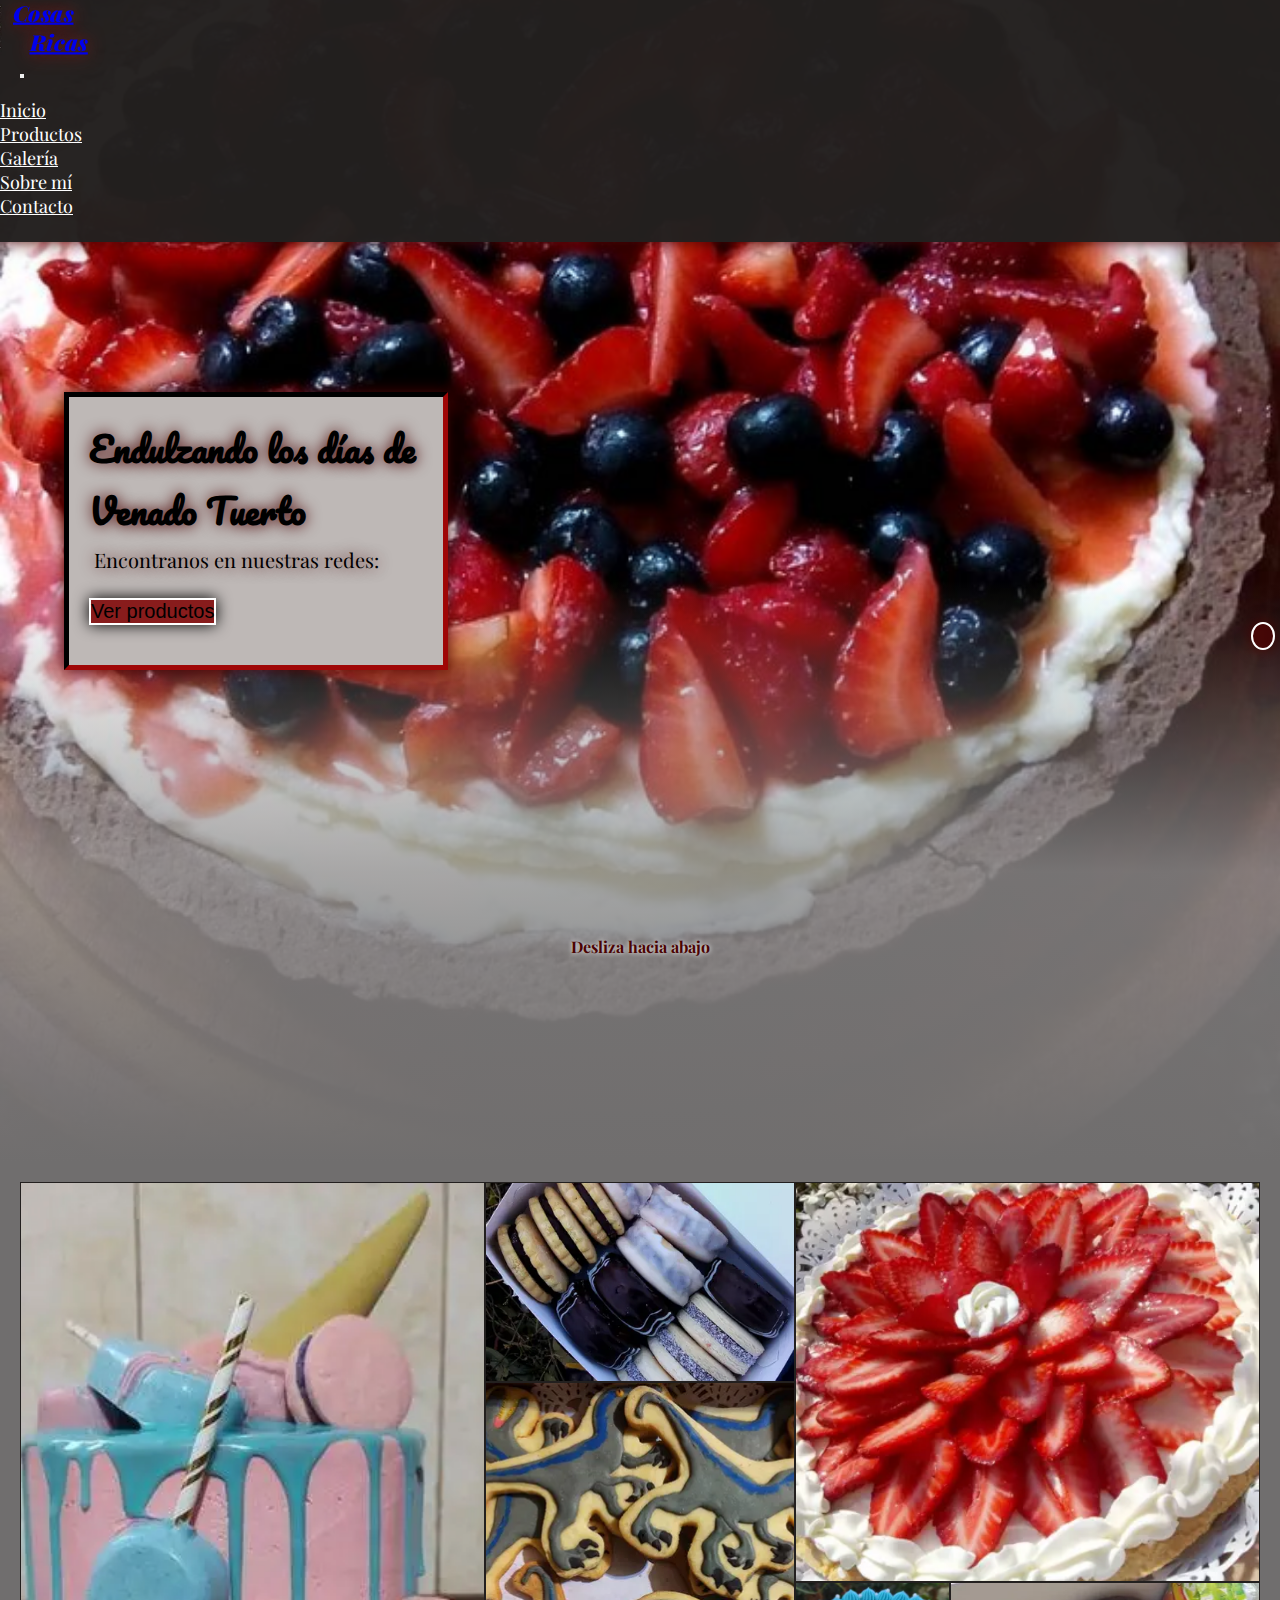
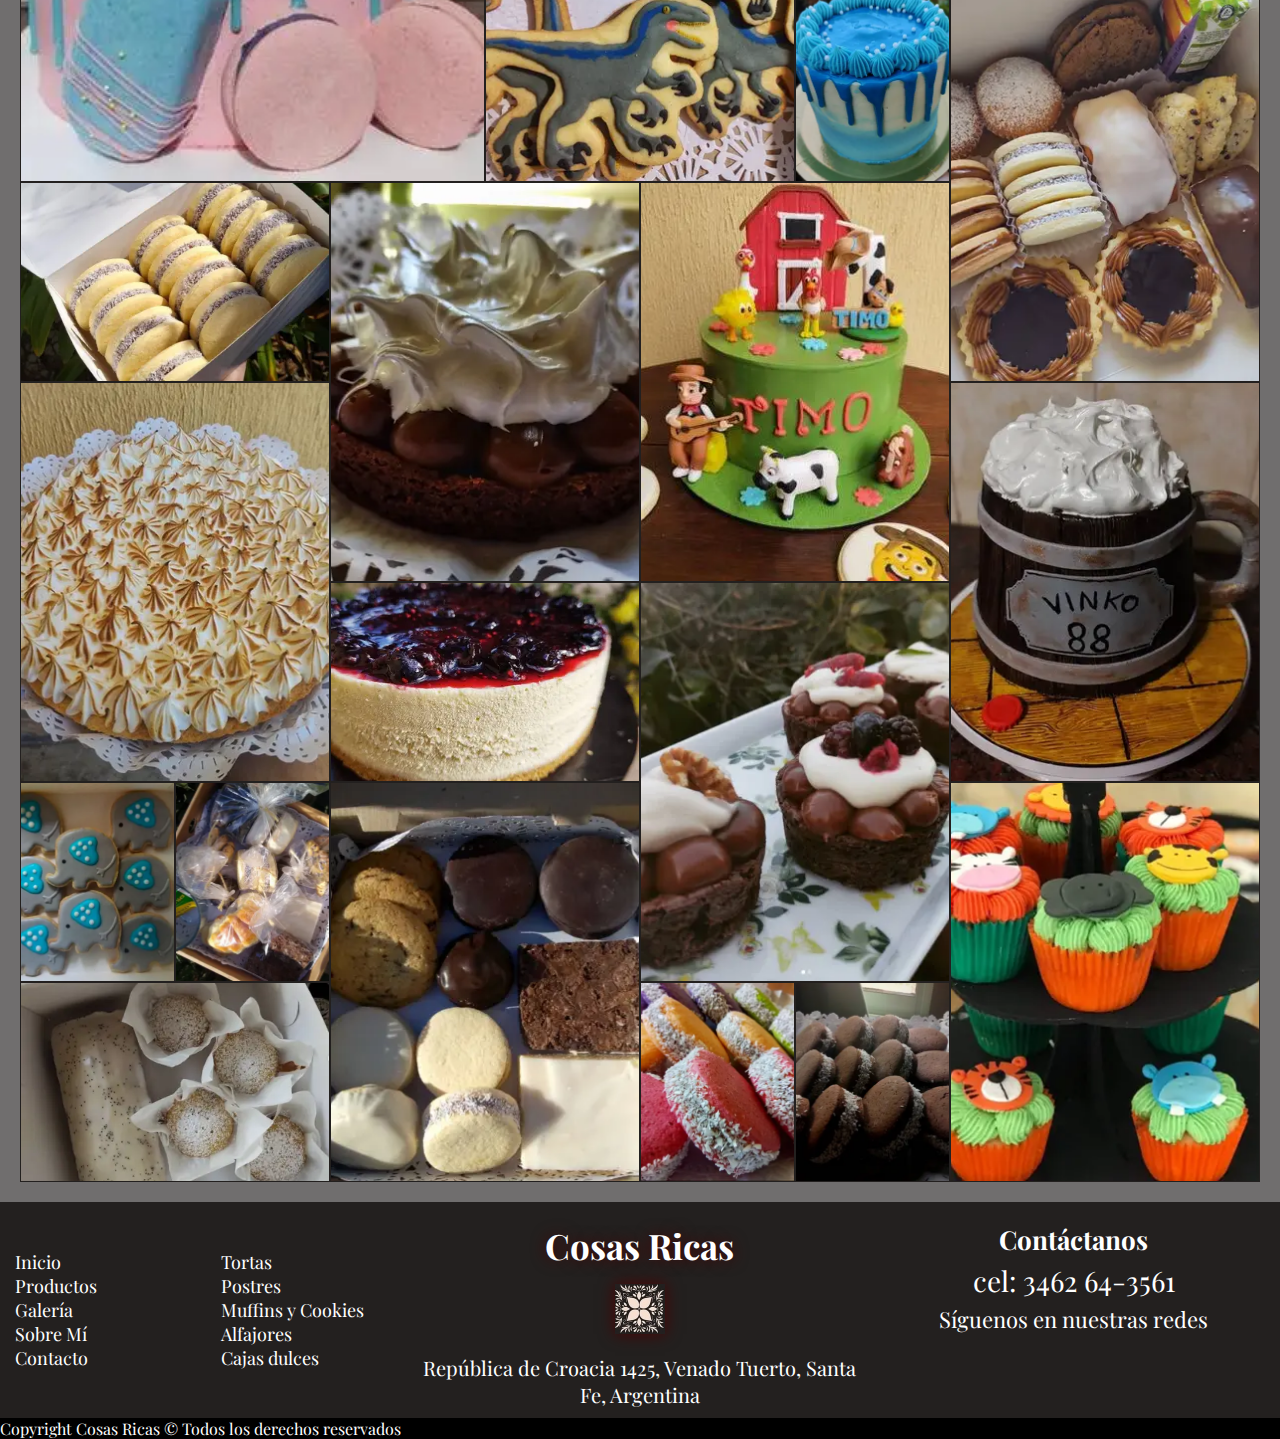
<file: pages/galeria.html>
<!DOCTYPE html>
<html lang="es">
<head>
    <meta charset="UTF-8">
    <meta http-equiv="X-UA-Compatible" content="IE=edge">
    <meta name="viewport" content="width=device-width, initial-scale=1.0">

    <!-- favicon comienzo -->
    <link rel="apple-touch-icon" sizes="180x180" href="../assets/favicon_io/apple-touch-icon.png">
    <link rel="icon" type="image/png" sizes="32x32" href="../assets/favicon_io/favicon-32x32.png">
    <link rel="icon" type="image/png" sizes="16x16" href="../assets/favicon_io/favicon-16x16.png">
    <link rel="manifest" href="../assets/favicon_io/site.webmanifest">
    <!-- favicon fin -->

    <!----------- linkeo libreria awesome comienzo -------------->
    <link rel="stylesheet" href="https://cdnjs.cloudflare.com/ajax/libs/font-awesome/6.1.1/css/all.min.css"
        integrity="sha512-KfkfwYDsLkIlwQp6LFnl8zNdLGxu9YAA1QvwINks4PhcElQSvqcyVLLD9aMhXd13uQjoXtEKNosOWaZqXgel0g=="
        crossorigin="anonymous" referrerpolicy="no-referrer" />
    <!----------- linkeo libreria awesome fin ------------------->

    <!----------- linkeo libreria bootstrap comienzo -------------->
    <link rel="stylesheet" href="https://cdn.jsdelivr.net/npm/bootstrap@4.6.2/dist/css/bootstrap.min.css"
        integrity="sha384-xOolHFLEh07PJGoPkLv1IbcEPTNtaed2xpHsD9ESMhqIYd0nLMwNLD69Npy4HI+N" crossorigin="anonymous">
    <!----------- linkeo libreria bootstrap fin ------------------->

    <!----------- linkeo libreria AOS comienzo -------------->
    <link href="https://unpkg.com/aos@2.3.1/dist/aos.css" rel="stylesheet">
    <!----------- linkeo libreria AOS fin ------------------->
    
    <!----------- linkeo archivo css comienzo ------------------->
    <link rel="stylesheet" href="../scss/estilos.css">
    <!----------- linkeo archivo css fin ------------------------>
    <title>Galería</title>
</head>
<body>
    <header class="header header-galeria">
        <!-- barra inicio -->
        <nav class="navbar navbar-expand-md navbar-dark fixed-top">
            <!-- logo nav inicio -->
            <a class="navbar-brand" href="../index.html">
                <img src="../assets/img/logo.webp" alt="logo Cosas Ricas" class="logo">
                <h1><em><strong> Cosas <span>Ricas</span></strong></em></h1>
            </a>
            <!-- logo nav fin -->
            
            <!-- botón hamburguesa nav inicio -->
            <button class="navbar-toggler" type="button" data-toggle="collapse" data-target="#collapsibleNavbar">
                <span class="navbar-toggler-icon"></span>
            </button>
            <!-- botón hamburguesa nav fin -->

            <!-- lista secciones nav inicio -->
            <div class="collapse navbar-collapse justify-content-end" id="collapsibleNavbar">
                <ul class="navbar-nav">
                    <li class="nav-item">
                        <a class="dropdown-item" href="../index.html">Inicio</a>
                    </li>
                    <li class="nav-item">
                        <a class="dropdown-item" href="./productos.html">Productos<i
                                class="fa-solid fa-angle-down"></i></a>
                        <ul class="navbar-nav submenuProd">
                            <li class="nav-item"><a class="dropdown-item submenu-item"
                                    href="./productos.html#tortas">Tortas</a></li>
                            <li class="nav-item"><a class="dropdown-item submenu-item"
                                    href="./productos.html#postres">Postres</a></li>
                            <li class="nav-item"><a class="dropdown-item submenu-item"
                                    href="./productos.html#muffins">Muffins y cookies</a></li>
                            <li class="nav-item"><a class="dropdown-item submenu-item"
                                    href="./productos.html#alfajores">Alfajores</a></li>
                            <li class="nav-item"><a class="dropdown-item submenu-item"
                                    href="./productos.html#cajasDulces">Cajas dulces</a></li>
                        </ul>
                    </li>
                    <li class="nav-item">
                        <a class="dropdown-item" href="./galeria.html">Galería</a>
                    </li>
                    <li class="nav-item">
                        <a class="dropdown-item" href="./sobre-mi.html">Sobre mí</a>
                    </li>
                    <li class="nav-item">
                        <a class="dropdown-item" href="./contacto.html">Contacto</a>
                    </li>
                    <li class="nav-item redesNav">
                        <a href="https://www.instagram.com/cosasricasvt/"><i
                                class="fa-brands fa-instagram redesNav-item"></i></a>
                        <a href="https://www.facebook.com/cosasricasvt"><i
                                class="fa-brands fa-facebook-f redesNav-item"></i></a>
                        <a href="https://wa.me/543462643561"><i class="fa-brands fa-whatsapp redesNav-item"></i></a>
                    </li>
                </ul>
            </div>
            <!-- lista secciones nav fin -->
        </nav>
        <!-- barra fin -->

        <!-- jumbotron inicio -->
        <div class="jumbotron jumbotron-fluid w-100">
            <div class="container w-50">
                <h2>Endulzando los días de Venado Tuerto</h2>
                <p class="mx-auto">Encontranos en nuestras redes:
                    <span class="redes d-block">
                        <a href="https://www.instagram.com/cosasricasvt/"><i class="fa-brands fa-instagram"></i></a>
                        <a href="https://www.facebook.com/cosasricasvt"><i class="fa-brands fa-facebook-f"></i></a>
                        <a href="https://wa.me/543462643561"><i class="fa-brands fa-whatsapp"></i></a>
                    </span>
                </p>
                <a href="./productos.html"><button type="button" class="btn btn-danger mx-auto">Ver productos</button></a>
            </div>
        </div>
        <!-- jumbotron fin -->

        <!-- boton bajar inicio -->
        <div class="boton-bajar">
            <strong>
                <a href="#main"><p>Desliza hacia abajo</p><i class="fa-solid fa-angles-down"></i></a>
            </strong>        
        </div>
        <!-- boton bajar fin -->
    </header>
    <main class="main-galeria" id="main">
        <!-- section carga de imagenes con div inicio-->
        <section class="galeria">
            <div class="item item1"></div>
            <div class="item item2"></div>
            <div class="item item3"></div>
            <div class="item item4"></div>
            <div class="item item5"></div>
            <div class="item item6"></div>
            <div class="item item7"></div>
            <div class="item item8"></div>
            <div class="item item9"></div>
            <div class="item item10"></div>
            <div class="item item11"></div>
            <div class="item item12"></div>
            <div class="item item13"></div>
            <div class="item item14"></div>
            <div class="item item15"></div>
            <div class="item item16"></div>
            <div class="item item17"></div>
            <div class="item item18"></div>
            <div class="item item19"></div>
            <div class="item item20"></div>
        </section>
        <!-- section carga de imagenes con div fin-->
    </main>
    <footer class="footer">
        <!-- lista de secciones inicio-->
        <div class="lista">
            <ul>
                <li><a href="../index.html">Inicio</a></li>
                <li><a href="./productos.html">Productos</a></li>
                <li><a href="./galeria.html">Galería</a></li>
                <li><a href="./sobre-mi.html">Sobre Mí</a></li>
                <li><a href="./contacto.html">Contacto</a></li>
            </ul>
        </div>
        <!-- lista de secciones fin-->

        <!-- lista de productos inicio-->
        <div class="lista">
            <ul>
                <li><a href="./productos.html#tortas">Tortas</a></li>
                <li><a href="./productos.html#postres">Postres</a></li>
                <li><a href="./productos.html#muffins">Muffins y Cookies</a></li>
                <li><a href="./productos.html#alfajores">Alfajores</a></li>
                <li><a href="./productos.html#cajasDulces">Cajas dulces</a></li>
            </ul>
        </div>
        <!-- lista de productos fin-->

        <!-- logo + ubi inicio-->
        <div class="logoFooter">
            <a href="../index.html">
                <h5>Cosas Ricas</h5>
                <img src="../assets/img/logo.webp" alt="logo Cosas Ricas">
            </a>
            <a href="https://goo.gl/maps/mNR8PmKY86E2heqm7"><i class="fa-solid fa-location-dot"></i>República de Croacia 1425, Venado Tuerto, Santa Fe, Argentina</a>
        </div>
        <!-- logo + ubi fin-->

        <!-- datos contacto + redes inicio-->
        <div class="contactoFooter">
            <h6>Contáctanos</h6>
            <a href="https://wa.me/543462643561"><i class="fa-solid fa-phone"></i> cel: <span>3462 64-3561</span></a>
            <p>Síguenos en nuestras redes</p>
            <a href="https://www.instagram.com/cosasricasvt/"><i class="fa-brands fa-instagram"></i></a>
            <a href="https://www.facebook.com/cosasricasvt"><i class="fa-brands fa-facebook-f"></i></a>
            <a href="https://wa.me/543462643561"><i class="fa-brands fa-whatsapp"></i></a>
        </div>
        <!-- datos contacto + redes fin-->

        <!-- copyrigth inicio-->
        <div id="copyrigth">
            <p>Copyright Cosas Ricas © Todos los derechos reservados</p>
        </div>
        <!-- copyrigth fin-->
    </footer>

    <!-- boton subir inicio-->
    <div class="boton-subir">
        <a href="#"><i class="fa-solid fa-angle-up"></i></a>
    </div>
    <!-- boton subir fin-->

    <script src="https://unpkg.com/aos@2.3.1/dist/aos.js"></script>
    <script>
        AOS.init();
    </script>
    <script src="https://cdn.jsdelivr.net/npm/jquery@3.5.1/dist/jquery.slim.min.js"
        integrity="sha384-DfXdz2htPH0lsSSs5nCTpuj/zy4C+OGpamoFVy38MVBnE+IbbVYUew+OrCXaRkfj" crossorigin="anonymous">
    </script>
    <script src="https://cdn.jsdelivr.net/npm/popper.js@1.16.1/dist/umd/popper.min.js"
        integrity="sha384-9/reFTGAW83EW2RDu2S0VKaIzap3H66lZH81PoYlFhbGU+6BZp6G7niu735Sk7lN" crossorigin="anonymous">
    </script>
    <script src="https://cdn.jsdelivr.net/npm/bootstrap@4.6.2/dist/js/bootstrap.min.js"
        integrity="sha384-+sLIOodYLS7CIrQpBjl+C7nPvqq+FbNUBDunl/OZv93DB7Ln/533i8e/mZXLi/P+" crossorigin="anonymous">
    </script>
</body>
</html>
</file>
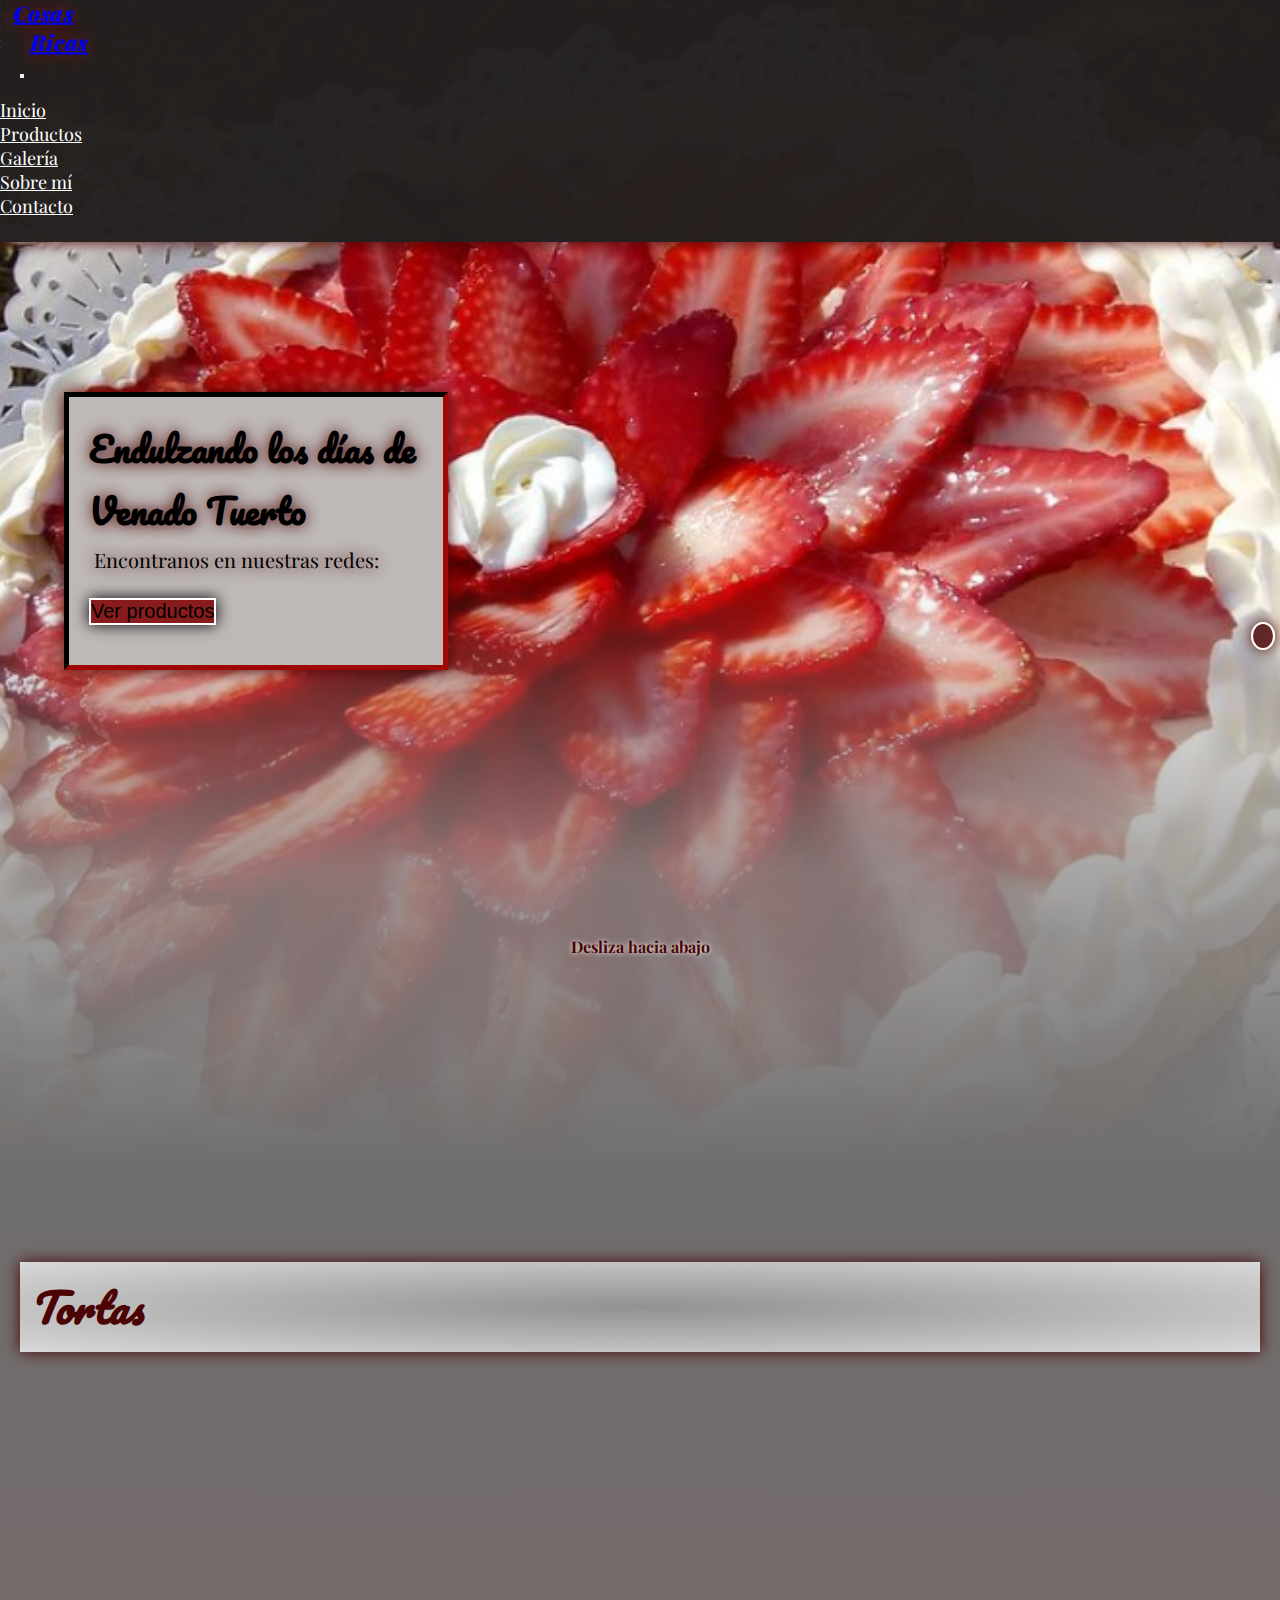
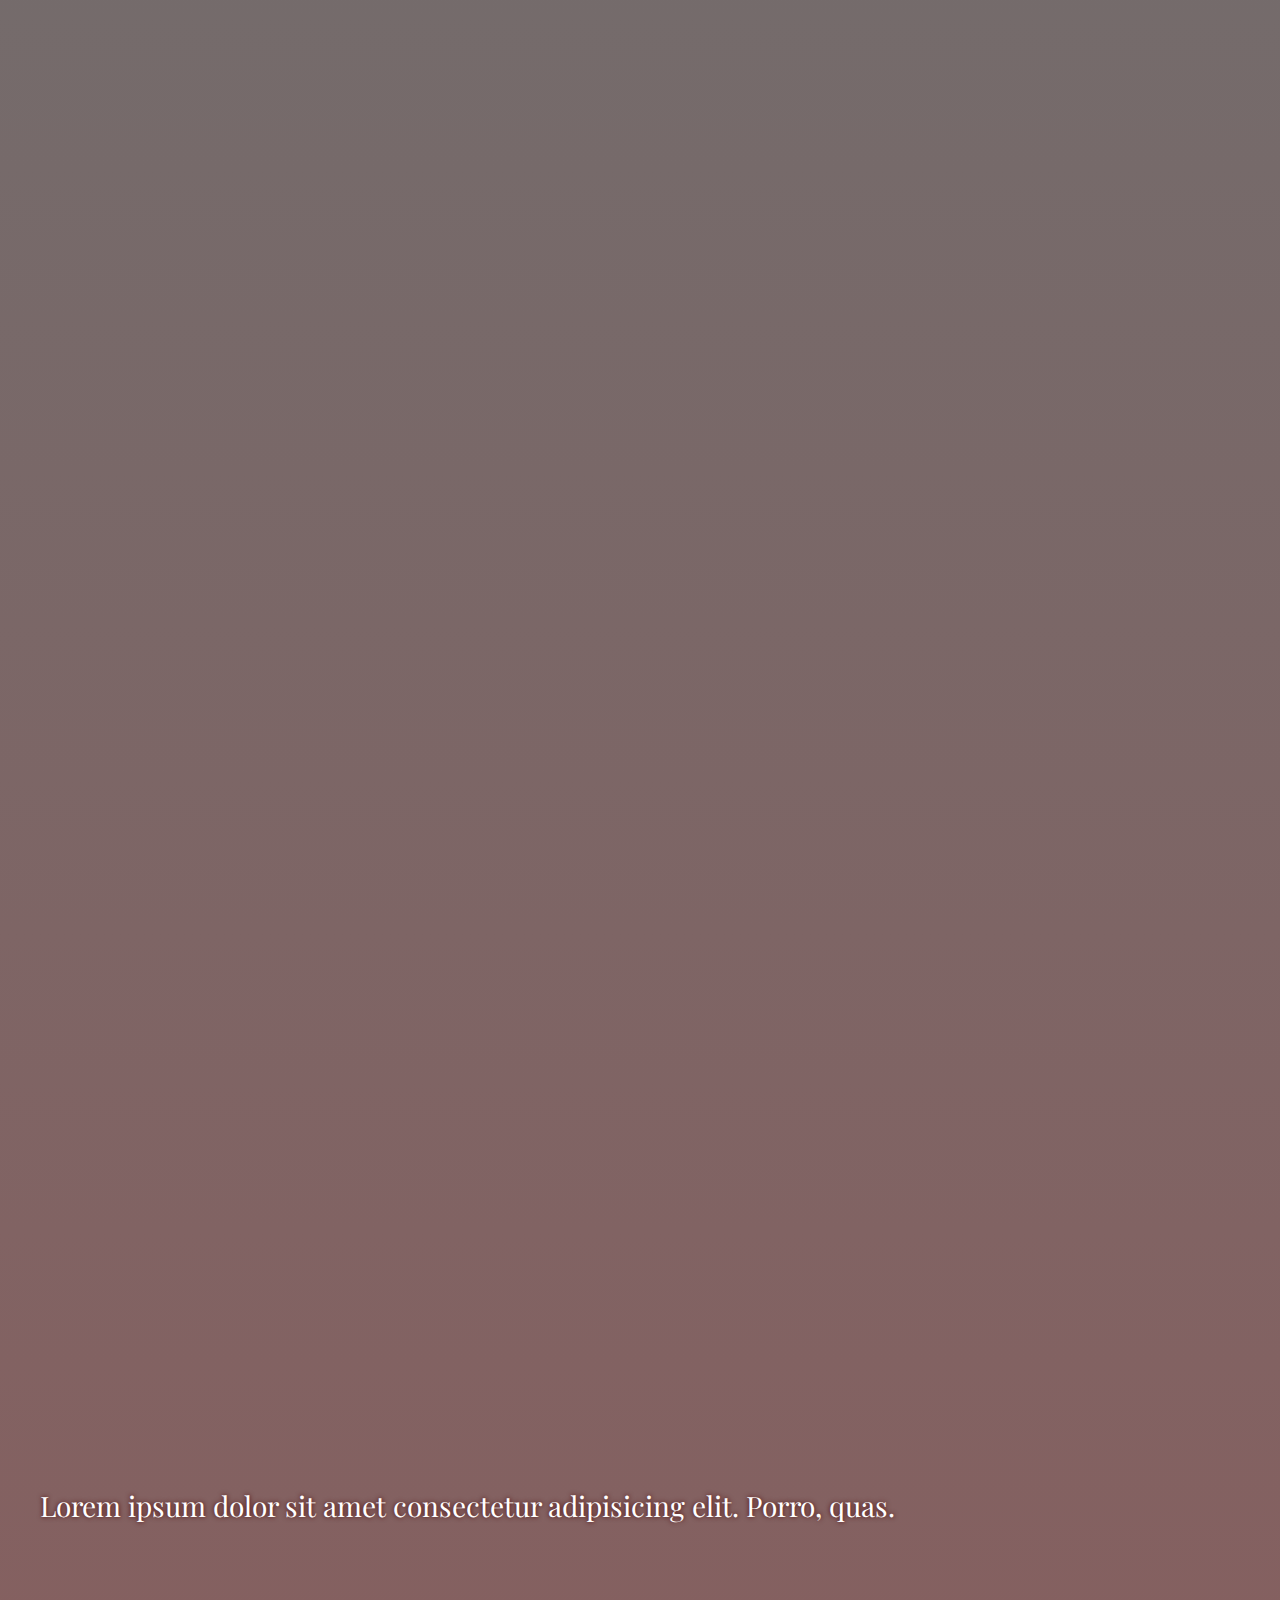
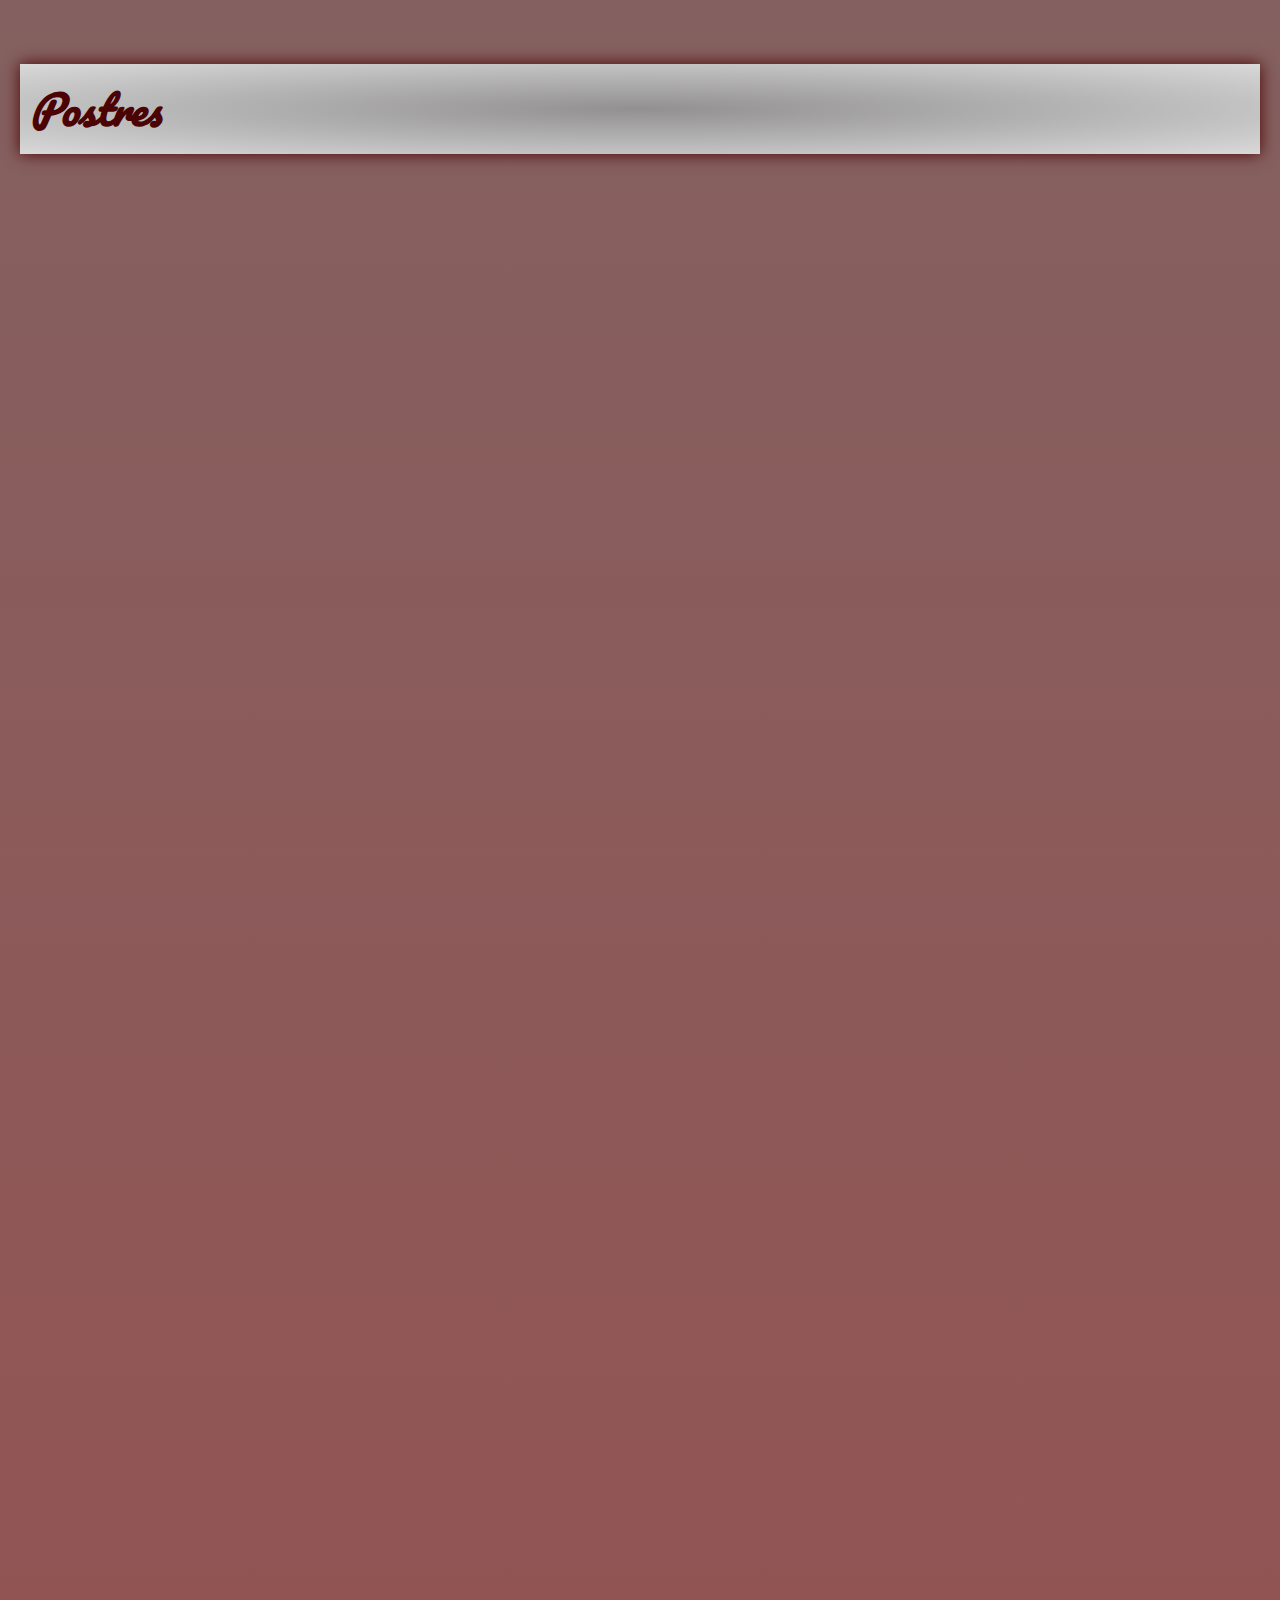
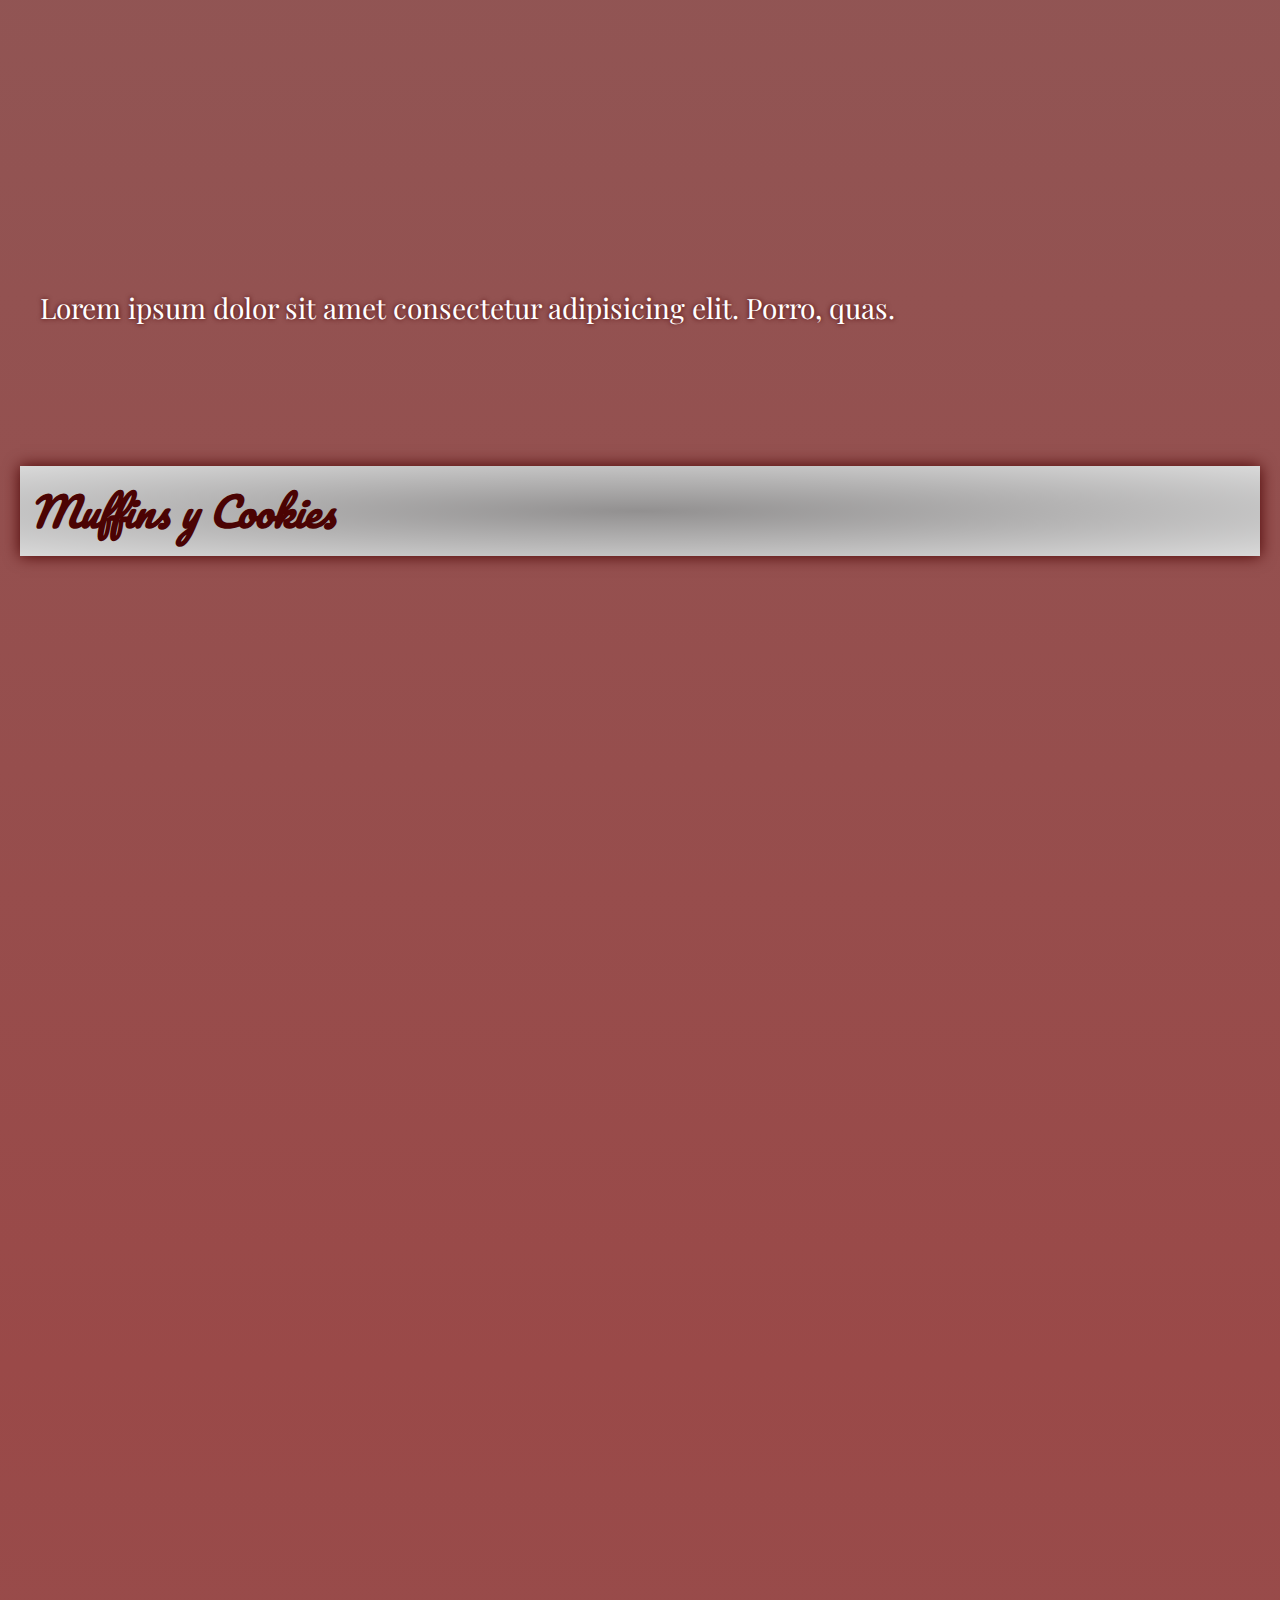
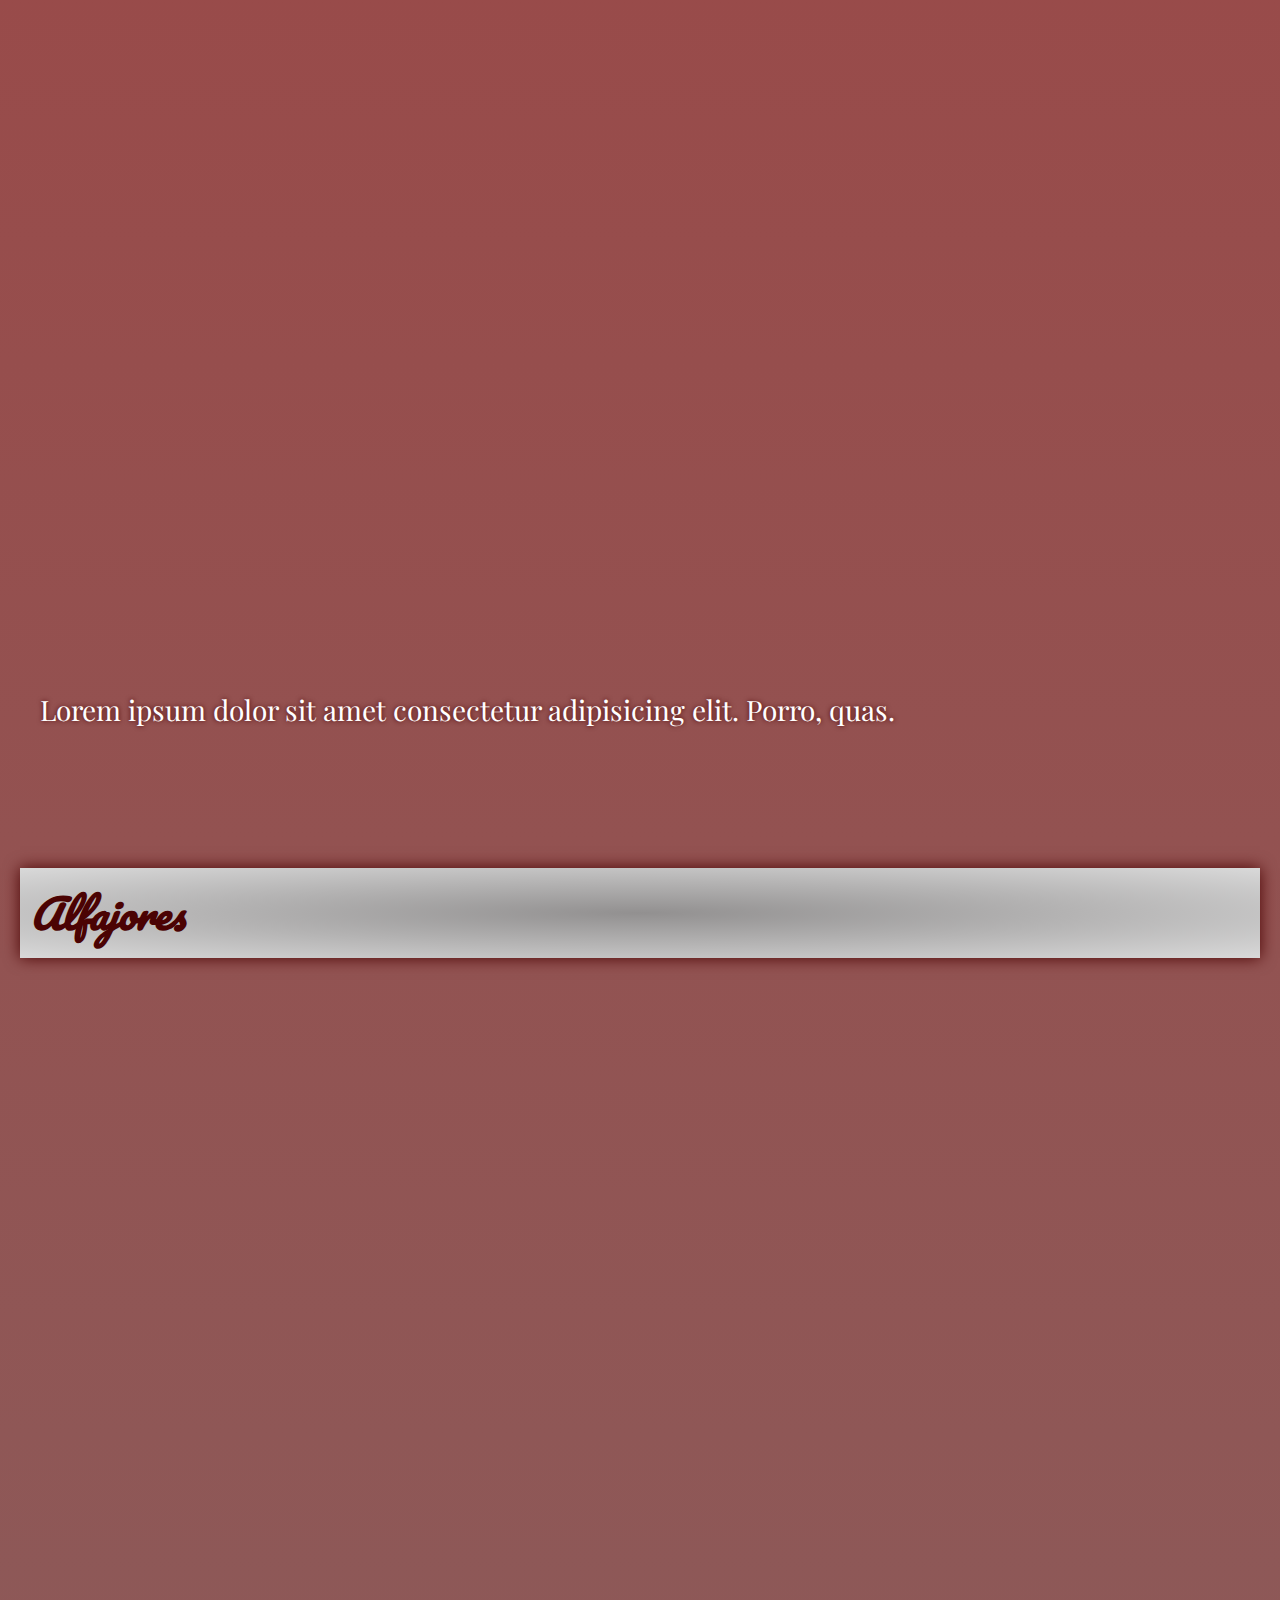
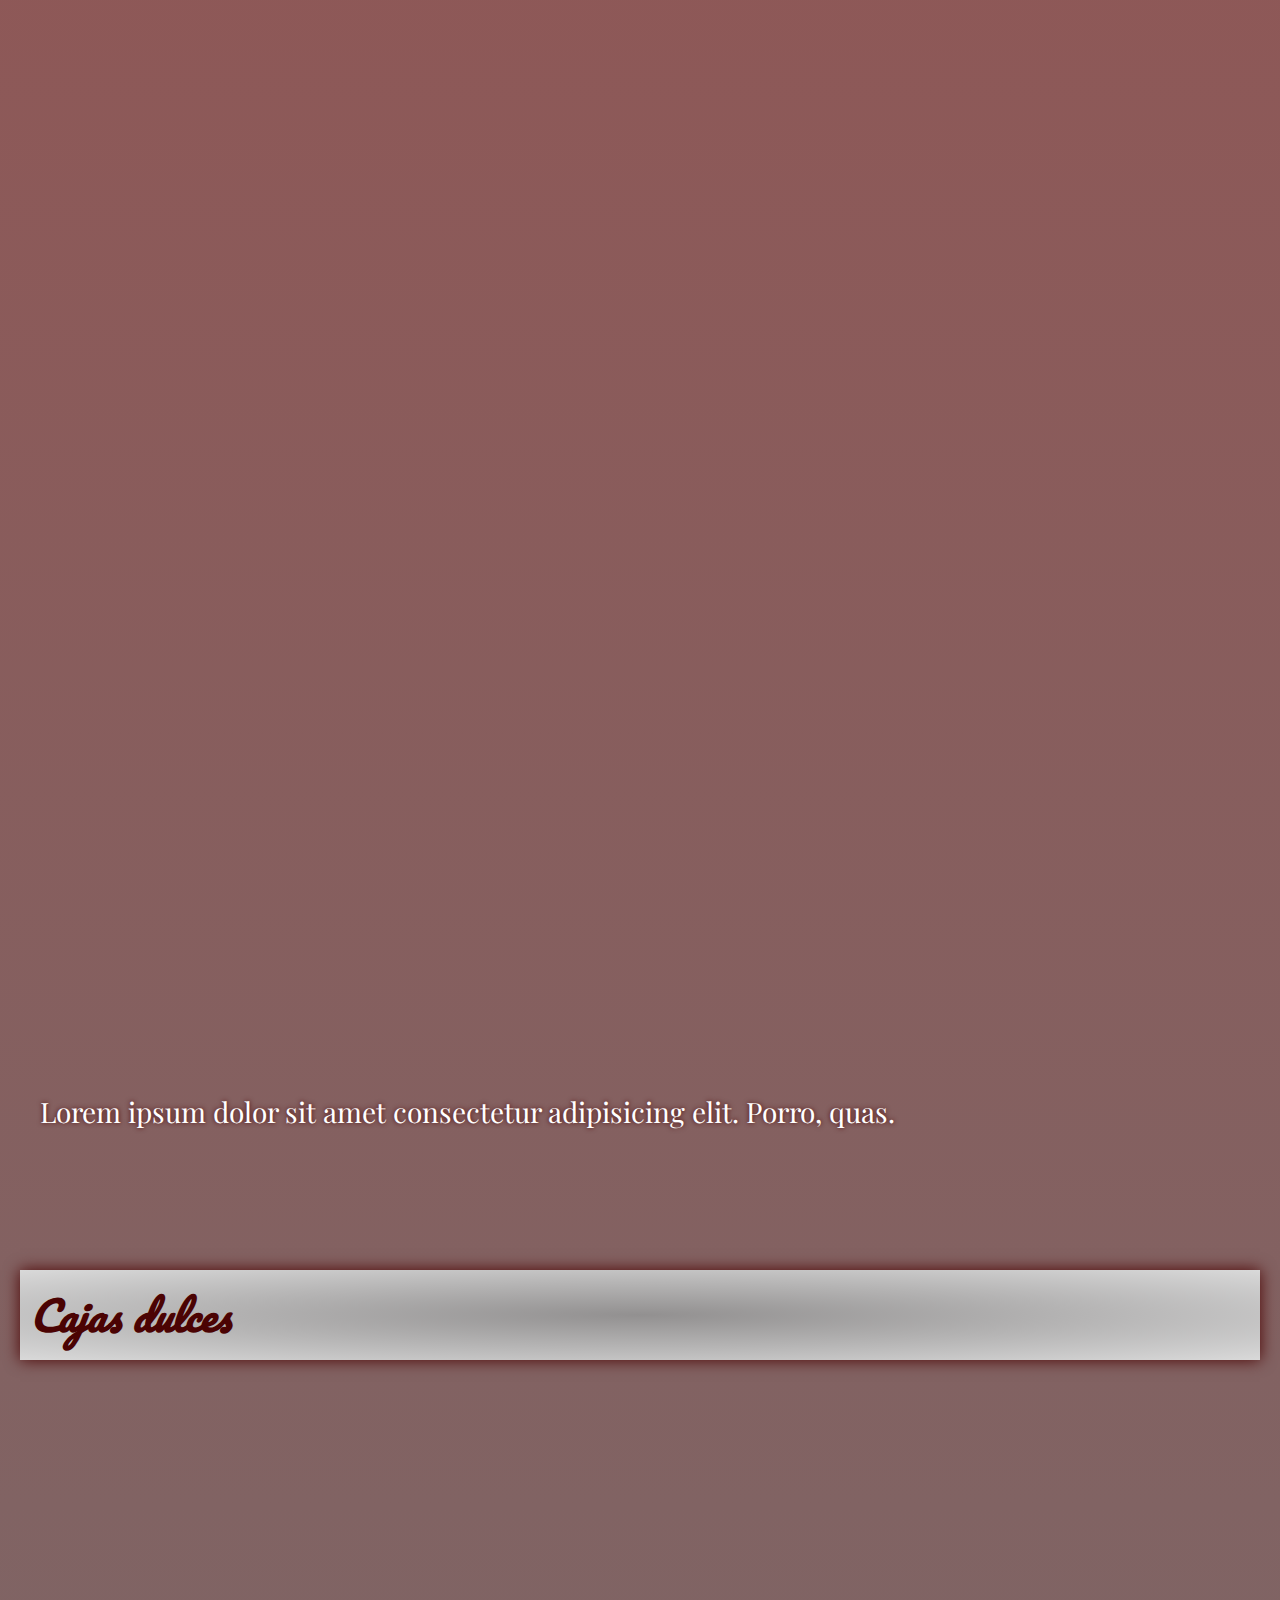
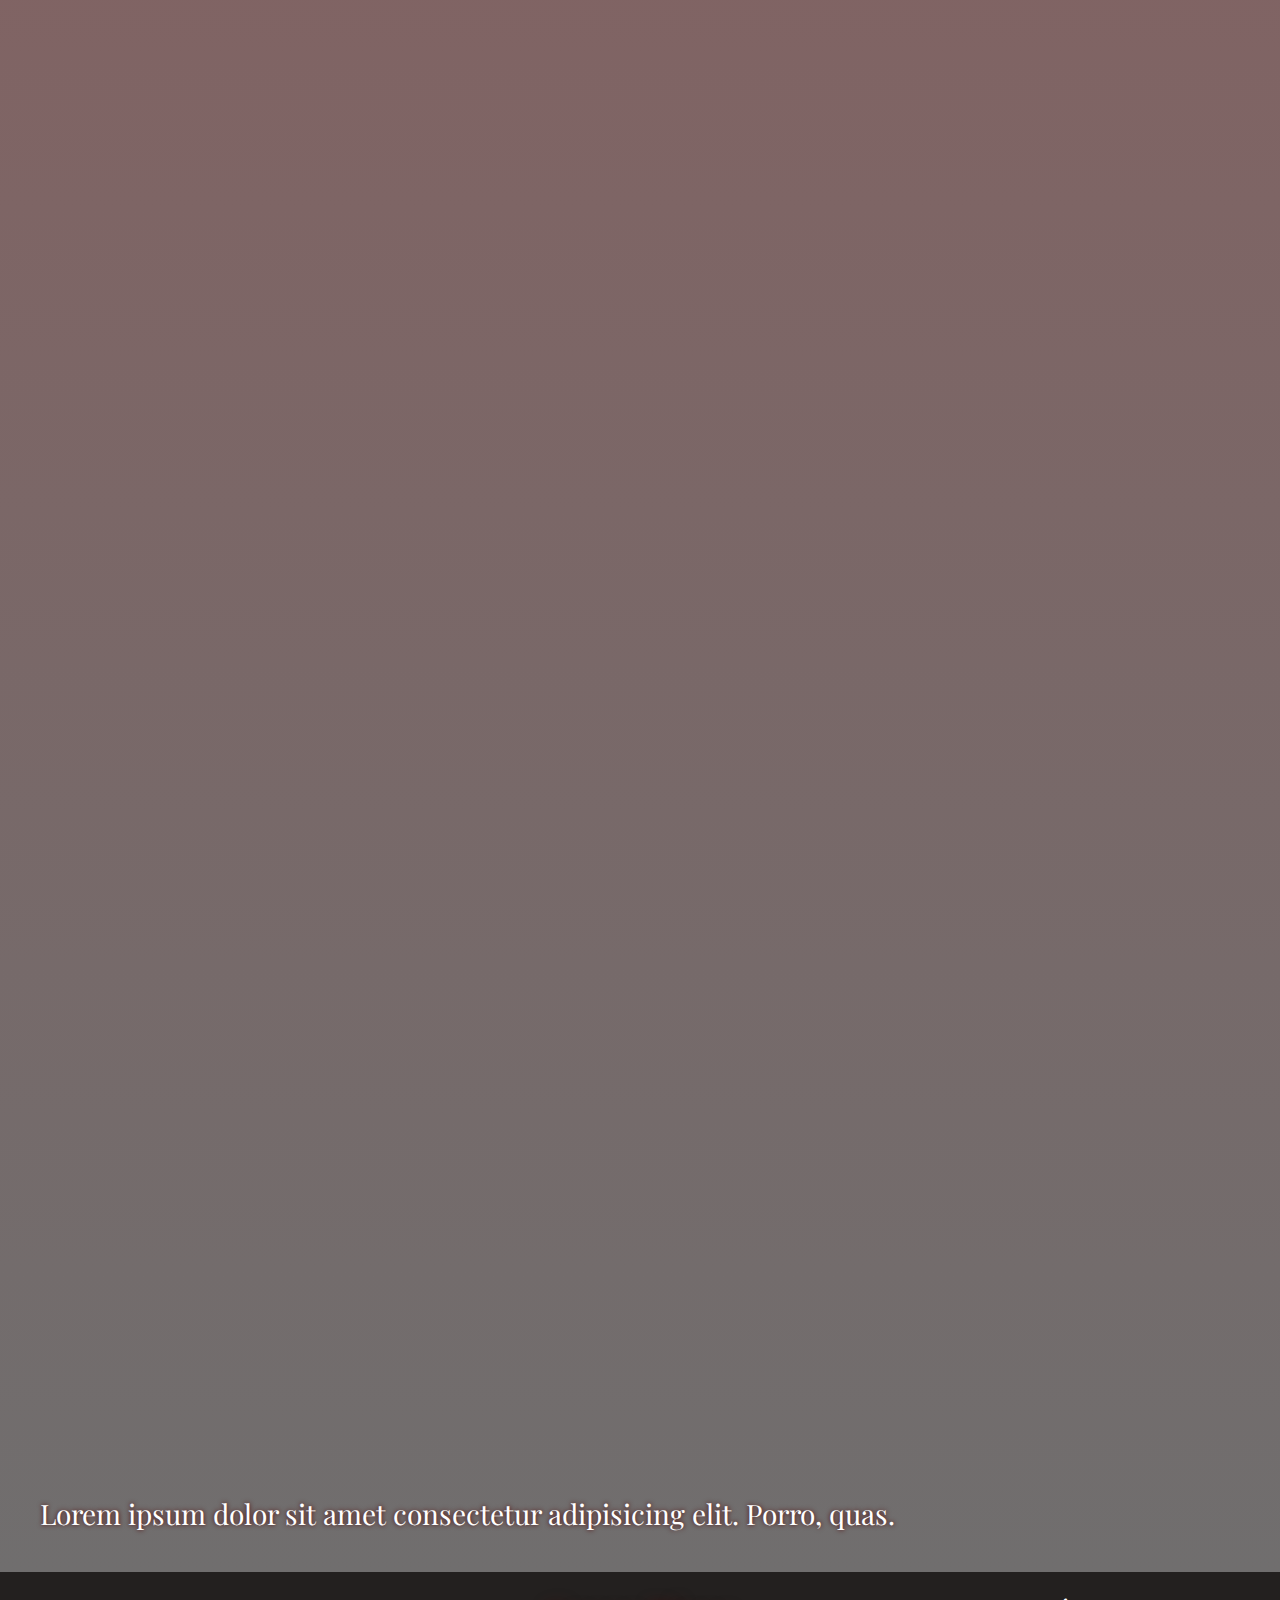
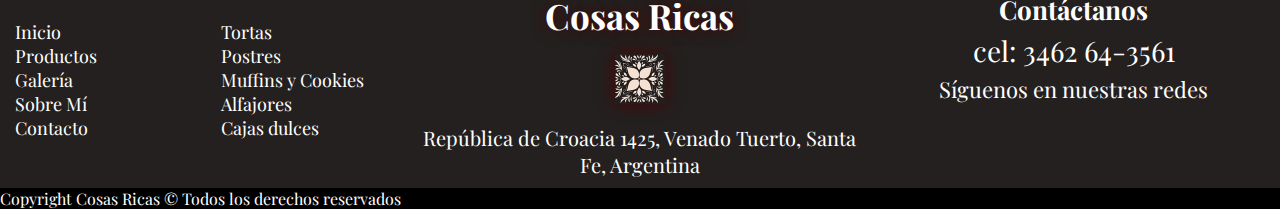
<file: pages/productos.html>
<!DOCTYPE html>
<html lang="es">

<head>
    <meta charset="UTF-8">
    <meta http-equiv="X-UA-Compatible" content="IE=edge">
    <meta name="viewport" content="width=device-width, initial-scale=1.0">

    <!-- favicon comienzo -->
    <link rel="apple-touch-icon" sizes="180x180" href="../assets/favicon_io/apple-touch-icon.png">
    <link rel="icon" type="image/png" sizes="32x32" href="../assets/favicon_io/favicon-32x32.png">
    <link rel="icon" type="image/png" sizes="16x16" href="../assets/favicon_io/favicon-16x16.png">
    <link rel="manifest" href="../assets/favicon_io/site.webmanifest">
    <!-- favicon fin -->

    <!----------- linkeo libreria awesome comienzo -------------->
    <link rel="stylesheet" href="https://cdnjs.cloudflare.com/ajax/libs/font-awesome/6.1.1/css/all.min.css"
        integrity="sha512-KfkfwYDsLkIlwQp6LFnl8zNdLGxu9YAA1QvwINks4PhcElQSvqcyVLLD9aMhXd13uQjoXtEKNosOWaZqXgel0g=="
        crossorigin="anonymous" referrerpolicy="no-referrer" />
    <!----------- linkeo libreria awesome fin ------------------->

    <!----------- linkeo libreria bootstrap comienzo -------------->
    <link rel="stylesheet" href="https://cdn.jsdelivr.net/npm/bootstrap@4.6.2/dist/css/bootstrap.min.css"
        integrity="sha384-xOolHFLEh07PJGoPkLv1IbcEPTNtaed2xpHsD9ESMhqIYd0nLMwNLD69Npy4HI+N" crossorigin="anonymous">
    <!----------- linkeo libreria bootstrap fin ------------------->

    <!----------- linkeo libreria AOS comienzo -------------->
    <link href="https://unpkg.com/aos@2.3.1/dist/aos.css" rel="stylesheet">
    <!----------- linkeo libreria AOS fin ------------------->

    <!----------- linkeo archivo css comienzo ------------------->
    <link rel="stylesheet" href="../scss/estilos.css">
    <!----------- linkeo archivo css fin ------------------------>
    <title>Nuestros productos</title>
</head>

<body>
    <header class="header header-productos">
        <!-- barra inicio -->
        <nav class="navbar navbar-expand-md navbar-dark fixed-top">
            <!-- logo nav inicio -->
            <a class="navbar-brand" href="../index.html">
                <img src="../assets/img/logo.webp" alt="logo Cosas Ricas" class="logo">
                <h1><em><strong> Cosas <span>Ricas</span></strong></em></h1>
            </a>
            <!-- logo nav fin -->

            <!-- botón hamburguesa nav inicio -->
            <button class="navbar-toggler" type="button" data-toggle="collapse" data-target="#collapsibleNavbar">
                <span class="navbar-toggler-icon"></span>
            </button>
            <!-- botón hamburguesa nav fin -->

            <!-- lista secciones nav inicio -->
            <div class="collapse navbar-collapse justify-content-end" id="collapsibleNavbar">
                <ul class="navbar-nav">
                    <li class="nav-item">
                        <a class="dropdown-item" href="../index.html">Inicio</a>
                    </li>
                    <li class="nav-item">
                        <a class="dropdown-item" href="./productos.html">Productos<i
                                class="fa-solid fa-angle-down"></i></a>
                        <ul class="navbar-nav submenuProd">
                            <li class="nav-item"><a class="dropdown-item submenu-item"
                                    href="./productos.html#tortas">Tortas</a></li>
                            <li class="nav-item"><a class="dropdown-item submenu-item"
                                    href="./productos.html#postres">Postres</a></li>
                            <li class="nav-item"><a class="dropdown-item submenu-item"
                                    href="./productos.html#muffins">Muffins y cookies</a></li>
                            <li class="nav-item"><a class="dropdown-item submenu-item"
                                    href="./productos.html#alfajores">Alfajores</a></li>
                            <li class="nav-item"><a class="dropdown-item submenu-item"
                                    href="./productos.html#cajasDulces">Cajas dulces</a></li>
                        </ul>
                    </li>
                    <li class="nav-item">
                        <a class="dropdown-item" href="./galeria.html">Galería</a>
                    </li>
                    <li class="nav-item">
                        <a class="dropdown-item" href="./sobre-mi.html">Sobre mí</a>
                    </li>
                    <li class="nav-item">
                        <a class="dropdown-item" href="./contacto.html">Contacto</a>
                    </li>
                    <li class="nav-item redesNav">
                        <a href="https://www.instagram.com/cosasricasvt/"><i
                                class="fa-brands fa-instagram redesNav-item"></i></a>
                        <a href="https://www.facebook.com/cosasricasvt"><i
                                class="fa-brands fa-facebook-f redesNav-item"></i></a>
                        <a href="https://wa.me/543462643561"><i class="fa-brands fa-whatsapp redesNav-item"></i></a>
                    </li>
                </ul>
            </div>
            <!-- lista secciones nav fin -->
        </nav>
        <!-- barra fin -->

        <!-- jumbotron inicio -->
        <div class="jumbotron jumbotron-fluid w-100">
            <div class="container w-50">
                <h2>Endulzando los días de Venado Tuerto</h2>
                <p class="mx-auto">Encontranos en nuestras redes:
                    <span class="redes d-block">
                        <a href="https://www.instagram.com/cosasricasvt/"><i class="fa-brands fa-instagram"></i></a>
                        <a href="https://www.facebook.com/cosasricasvt"><i class="fa-brands fa-facebook-f"></i></a>
                        <a href="https://wa.me/543462643561"><i class="fa-brands fa-whatsapp"></i></a>
                    </span>
                </p>
                <a href="./productos.html"><button type="button" class="btn btn-danger mx-auto">Ver
                        productos</button></a>
            </div>
        </div>
        <!-- jumbotron fin -->

                <!-- boton bajar inicio -->
                <div class="boton-bajar">
                    <strong>
                        <a href="#main"><p>Desliza hacia abajo</p><i class="fa-solid fa-angles-down"></i></a>
                    </strong>        
                </div>
                <!-- boton bajar fin -->
    </header>
    <main class="main-productos text-center" id="main">
        <div class="row">
            <!-- section producto 1 inicio-->
            <section id="tortas" class="sec-productos mx-auto col-md-6 col-xl-4">
                <h3>Tortas</h3>
                <div id="demo" class="carousel slide" data-ride="carousel" data-ride="carousel"  data-aos="flip-left" data-aos-duration="1500">
                    <ul class="carousel-indicators">
                        <li data-target="#demo" data-slide-to="0" class="active"></li>
                        <li data-target="#demo" data-slide-to="1"></li>
                        <li data-target="#demo" data-slide-to="2"></li>
                        <li data-target="#demo" data-slide-to="3"></li>
                    </ul>
                    <div class="carousel-inner carousel-prod">
                        <div class="carousel-item active carousel-prod">
                            <img src="../assets/img/tortas-1.webp" alt="Torta trama helados y alfajores" class="img-fluid rounded">
                        </div>
                        <div class="carousel-item carousel-prod">
                            <img src="../assets/img/tortas-2.webp" alt="Torta trama Granja de Zenón" class="img-fluid rounded">
                        </div>
                        <div class="carousel-item carousel-prod">
                            <img src="../assets/img/tortas-3.webp" alt="Torta trama celeste" class="img-fluid rounded">
                        </div>
                        <div class="carousel-item carousel-prod">
                            <img src="../assets/img/tortas-4.webp" alt="Torta trama jarra de chop" class="img-fluid rounded">
                        </div>
                        <div class="carousel-caption">
                            <a href="./contacto.html"><button type="button" class="btn btn-danger">Encargar</button></a>
                        </div>
                    </div>
                    <a class="carousel-control-prev" href="#demo" data-slide="prev">
                        <span class="carousel-control-prev-icon"></span>
                    </a>
                    <a class="carousel-control-next" href="#demo" data-slide="next">
                        <span class="carousel-control-next-icon"></span>
                    </a>
                </div>
                <p>Lorem ipsum dolor sit amet consectetur adipisicing elit. Porro, quas.</p>
            </section>
            <!-- section producto 1 fin-->

            <!-- section producto 2 inicio-->
            <section id="postres" class="sec-productos mx-auto col-md-6 col-xl-4">
                <h3>Postres</h3>
                <div id="demo1" class="carousel slide" data-ride="carousel" data-ride="carousel"  data-aos="flip-left" data-aos-duration="1500">
                    <ul class="carousel-indicators">
                        <li data-target="#demo1" data-slide-to="0" class="active"></li>
                        <li data-target="#demo1" data-slide-to="1"></li>
                        <li data-target="#demo1" data-slide-to="2"></li>
                        <li data-target="#demo1" data-slide-to="3"></li>
                    </ul>
                    <div class="carousel-inner carousel-prod">
                        <div class="carousel-item active carousel-prod">
                            <img src="../assets/img/postres-1.webp" alt="Postre ChessCake" class="img-fluid rounded">
                        </div>
                        <div class="carousel-item carousel-prod">
                            <img src="../assets/img/postres-2.webp" alt="Postre Brownie" class="img-fluid rounded">
                        </div>
                        <div class="carousel-item carousel-prod">
                            <img src="../assets/img/postres-3.webp" alt="Postre Lemon Pie" class="img-fluid rounded">
                        </div>
                        <div class="carousel-item carousel-prod">
                            <img src="../assets/img/postres-4.webp" alt="Postre Tarta de frutillas" class="img-fluid rounded">
                        </div>
                        <div class="carousel-caption">
                            <a href="./contacto.html"><button type="button" class="btn btn-danger">Encargar</button></a>
                        </div>
                    </div>
                    <a class="carousel-control-prev" href="#demo1" data-slide="prev">
                        <span class="carousel-control-prev-icon"></span>
                    </a>
                    <a class="carousel-control-next" href="#demo1" data-slide="next">
                        <span class="carousel-control-next-icon"></span>
                    </a>
                </div>
                <p>Lorem ipsum dolor sit amet consectetur adipisicing elit. Porro, quas.</p>
            </section>
            <!-- section producto 2 fin-->

            <!-- section producto 3 inicio-->
            <section id="muffins" class="sec-productos mx-auto col-md-6 col-xl-4">
                <h3>Muffins y Cookies</h3>
                <div id="demo2" class="carousel slide" data-ride="carousel" data-ride="carousel"  data-aos="flip-left" data-aos-duration="1500">
                    <ul class="carousel-indicators">
                        <li data-target="#demo2" data-slide-to="0" class="active"></li>
                        <li data-target="#demo2" data-slide-to="1"></li>
                        <li data-target="#demo2" data-slide-to="2"></li>
                        <li data-target="#demo2" data-slide-to="3"></li>
                    </ul>
                    <div class="carousel-inner carousel-prod">
                        <div class="carousel-item active carousel-prod">
                            <img src="../assets/img/muffins-1.webp" alt="Muffins trama animales" class="img-fluid rounded">
                        </div>
                        <div class="carousel-item carousel-prod">
                            <img src="../assets/img/muffins-2.webp" alt="Muffins de brownie" class="img-fluid rounded">
                        </div>
                        <div class="carousel-item carousel-prod">
                            <img src="../assets/img/muffins-3.webp" alt="Cookies trama dinosaurios" class="img-fluid rounded">
                        </div>
                        <div class="carousel-item carousel-prod">
                            <img src="../assets/img/muffins-4.webp" alt="Cookies trama elefantes" class="img-fluid rounded">
                        </div>
                        <div class="carousel-caption">
                            <a href="./contacto.html"><button type="button" class="btn btn-danger">Encargar</button></a>
                        </div>
                    </div>
                    <a class="carousel-control-prev" href="#demo2" data-slide="prev">
                        <span class="carousel-control-prev-icon"></span>
                    </a>
                    <a class="carousel-control-next" href="#demo2" data-slide="next">
                        <span class="carousel-control-next-icon"></span>
                    </a>
                </div>
                <p>Lorem ipsum dolor sit amet consectetur adipisicing elit. Porro, quas.</p>
            </section>
            <!-- section producto 3 fin-->

            <!-- section producto 4 inicio-->
            <section id="alfajores" class="sec-productos mx-auto col-md-6 col-xl-4">
                <h3>Alfajores</h3>
                <div id="demo3" class="carousel slide" data-ride="carousel" data-ride="carousel"  data-aos="flip-left" data-aos-duration="1500">
                    <ul class="carousel-indicators">
                        <li data-target="#demo3" data-slide-to="0" class="active"></li>
                        <li data-target="#demo3" data-slide-to="1"></li>
                        <li data-target="#demo3" data-slide-to="2"></li>
                        <li data-target="#demo3" data-slide-to="3"></li>
                    </ul>
                    <div class="carousel-inner carousel-prod">
                        <div class="carousel-item active carousel-prod">
                            <img src="../assets/img/alfajores-1.webp" alt="Alfajores maicena sin cobertura y con cobertura de chocolate, glaseados y con coco" class="img-fluid rounded">
                        </div>
                        <div class="carousel-item carousel-prod">
                            <img src="../assets/img/alfajores-2.webp" alt="Alfajores maicena con coco" class="img-fluid rounded">
                        </div>
                        <div class="carousel-item carousel-prod">
                            <img src="../assets/img/alfajores-3.webp" alt="Alfajores chocolate" class="img-fluid rounded">
                        </div>
                        <div class="carousel-item carousel-prod">
                            <img src="../assets/img/alfajores-4.webp" alt="Alfajores maicena de colores" class="img-fluid rounded">
                        </div>
                        <div class="carousel-caption">
                            <a href="./contacto.html"><button type="button" class="btn btn-danger">Encargar</button></a>
                        </div>
                    </div>
                    <a class="carousel-control-prev" href="#demo3" data-slide="prev">
                        <span class="carousel-control-prev-icon"></span>
                    </a>
                    <a class="carousel-control-next" href="#demo3" data-slide="next">
                        <span class="carousel-control-next-icon"></span>
                    </a>
                </div>
                <p>Lorem ipsum dolor sit amet consectetur adipisicing elit. Porro, quas.</p>
            </section>
            <!-- section producto 4 fin-->

            <!-- section producto 5 inicio-->
            <section id="cajasDulces" class="sec-productos mx-auto col-md-6 col-xl-4">
                <h3>Cajas dulces</h3>
                <div id="demo4" class="carousel slide" data-ride="carousel" data-ride="carousel"  data-aos="flip-left" data-aos-duration="1500">
                    <ul class="carousel-indicators">
                        <li data-target="#demo4" data-slide-to="0" class="active"></li>
                        <li data-target="#demo4" data-slide-to="1"></li>
                        <li data-target="#demo4" data-slide-to="2"></li>
                        <li data-target="#demo4" data-slide-to="3"></li>
                    </ul>
                    <div class="carousel-inner carousel-prod">
                        <div class="carousel-item active carousel-prod">
                            <img src="../assets/img/caja-1.webp" alt="Caja Dulce: muffins, cookies, alfajores, mini-postres y jugo" class="img-fluid rounded">
                        </div>
                        <div class="carousel-item carousel-prod">
                            <img src="../assets/img/caja-2.webp" alt="Caja Dulce: budín y muffins" class="img-fluid rounded">
                        </div>
                        <div class="carousel-item carousel-prod">
                            <img src="../assets/img/caja-3.webp" alt="Caja Dulce: alfajores, cookies, mini-postres e infusión" class="img-fluid rounded">
                        </div>
                        <div class="carousel-item carousel-prod">
                            <img src="../assets/img/caja-4.webp" alt="Caja Dulce: cookies, alfajores mini-postres" class="img-fluid rounded">
                        </div>
                        <div class="carousel-caption">
                            <a href="./contacto.html"><button type="button" class="btn btn-danger">Encargar</button></a>
                        </div>
                    </div>
                    <a class="carousel-control-prev" href="#demo4" data-slide="prev">
                        <span class="carousel-control-prev-icon"></span>
                    </a>
                    <a class="carousel-control-next" href="#demo4" data-slide="next">
                        <span class="carousel-control-next-icon"></span>
                    </a>
                </div>
                <p>Lorem ipsum dolor sit amet consectetur adipisicing elit. Porro, quas.</p>
            </section>
            <!-- section producto 5 fin-->
        </div>

    </main>
    <footer class="footer">
        <!-- lista de secciones inicio-->
        <div class="lista">
            <ul>
                <li><a href="../index.html">Inicio</a></li>
                <li><a href="./productos.html">Productos</a></li>
                <li><a href="./galeria.html">Galería</a></li>
                <li><a href="./sobre-mi.html">Sobre Mí</a></li>
                <li><a href="./contacto.html">Contacto</a></li>
            </ul>
        </div>
        <!-- lista de secciones fin-->

        <!-- lista de productos inicio-->
        <div class="lista">
            <ul>
                <li><a href="./productos.html#tortas">Tortas</a></li>
                <li><a href="./productos.html#postres">Postres</a></li>
                <li><a href="./productos.html#muffins">Muffins y Cookies</a></li>
                <li><a href="./productos.html#alfajores">Alfajores</a></li>
                <li><a href="./productos.html#cajasDulces">Cajas dulces</a></li>
            </ul>
        </div>
        <!-- lista de productos fin-->

        <!-- logo + ubi inicio-->
        <div class="logoFooter">
            <a href="../index.html">
                <h5>Cosas Ricas</h5>
                <img src="../assets/img/logo.webp" alt="logo Cosas Ricas">
            </a>
            <a href="https://goo.gl/maps/mNR8PmKY86E2heqm7"><i class="fa-solid fa-location-dot"></i>República de Croacia
                1425, Venado Tuerto, Santa Fe, Argentina</a>
        </div>
        <!-- logo + ubi fin-->

        <!-- datos contacto + redes inicio-->
        <div class="contactoFooter">
            <h6>Contáctanos</h6>
            <a href="https://wa.me/543462643561"><i class="fa-solid fa-phone"></i> cel: <span>3462 64-3561</span></a>
            <p>Síguenos en nuestras redes</p>
            <a href="https://www.instagram.com/cosasricasvt/"><i class="fa-brands fa-instagram"></i></a>
            <a href="https://www.facebook.com/cosasricasvt"><i class="fa-brands fa-facebook-f"></i></a>
            <a href="https://wa.me/543462643561"><i class="fa-brands fa-whatsapp"></i></a>
        </div>
        <!-- datos contacto + redes fin-->

        <!-- copyrigth inicio-->
        <div id="copyrigth">
            <p>Copyright Cosas Ricas © Todos los derechos reservados</p>
        </div>
        <!-- copyrigth fin-->
    </footer>

    <!-- boton subir inicio-->
    <div class="boton-subir">
        <a href="#"><i class="fa-solid fa-angle-up"></i></a>
    </div>
    <!-- boton subir fin-->

    <script src="https://unpkg.com/aos@2.3.1/dist/aos.js"></script>
    <script>
        AOS.init();
    </script>
    <script src="https://cdn.jsdelivr.net/npm/jquery@3.5.1/dist/jquery.slim.min.js"
        integrity="sha384-DfXdz2htPH0lsSSs5nCTpuj/zy4C+OGpamoFVy38MVBnE+IbbVYUew+OrCXaRkfj" crossorigin="anonymous">
    </script>
    <script src="https://cdn.jsdelivr.net/npm/popper.js@1.16.1/dist/umd/popper.min.js"
        integrity="sha384-9/reFTGAW83EW2RDu2S0VKaIzap3H66lZH81PoYlFhbGU+6BZp6G7niu735Sk7lN" crossorigin="anonymous">
    </script>
    <script src="https://cdn.jsdelivr.net/npm/bootstrap@4.6.2/dist/js/bootstrap.min.js"
        integrity="sha384-+sLIOodYLS7CIrQpBjl+C7nPvqq+FbNUBDunl/OZv93DB7Ln/533i8e/mZXLi/P+" crossorigin="anonymous">
    </script>
</body>

</html>
</file>
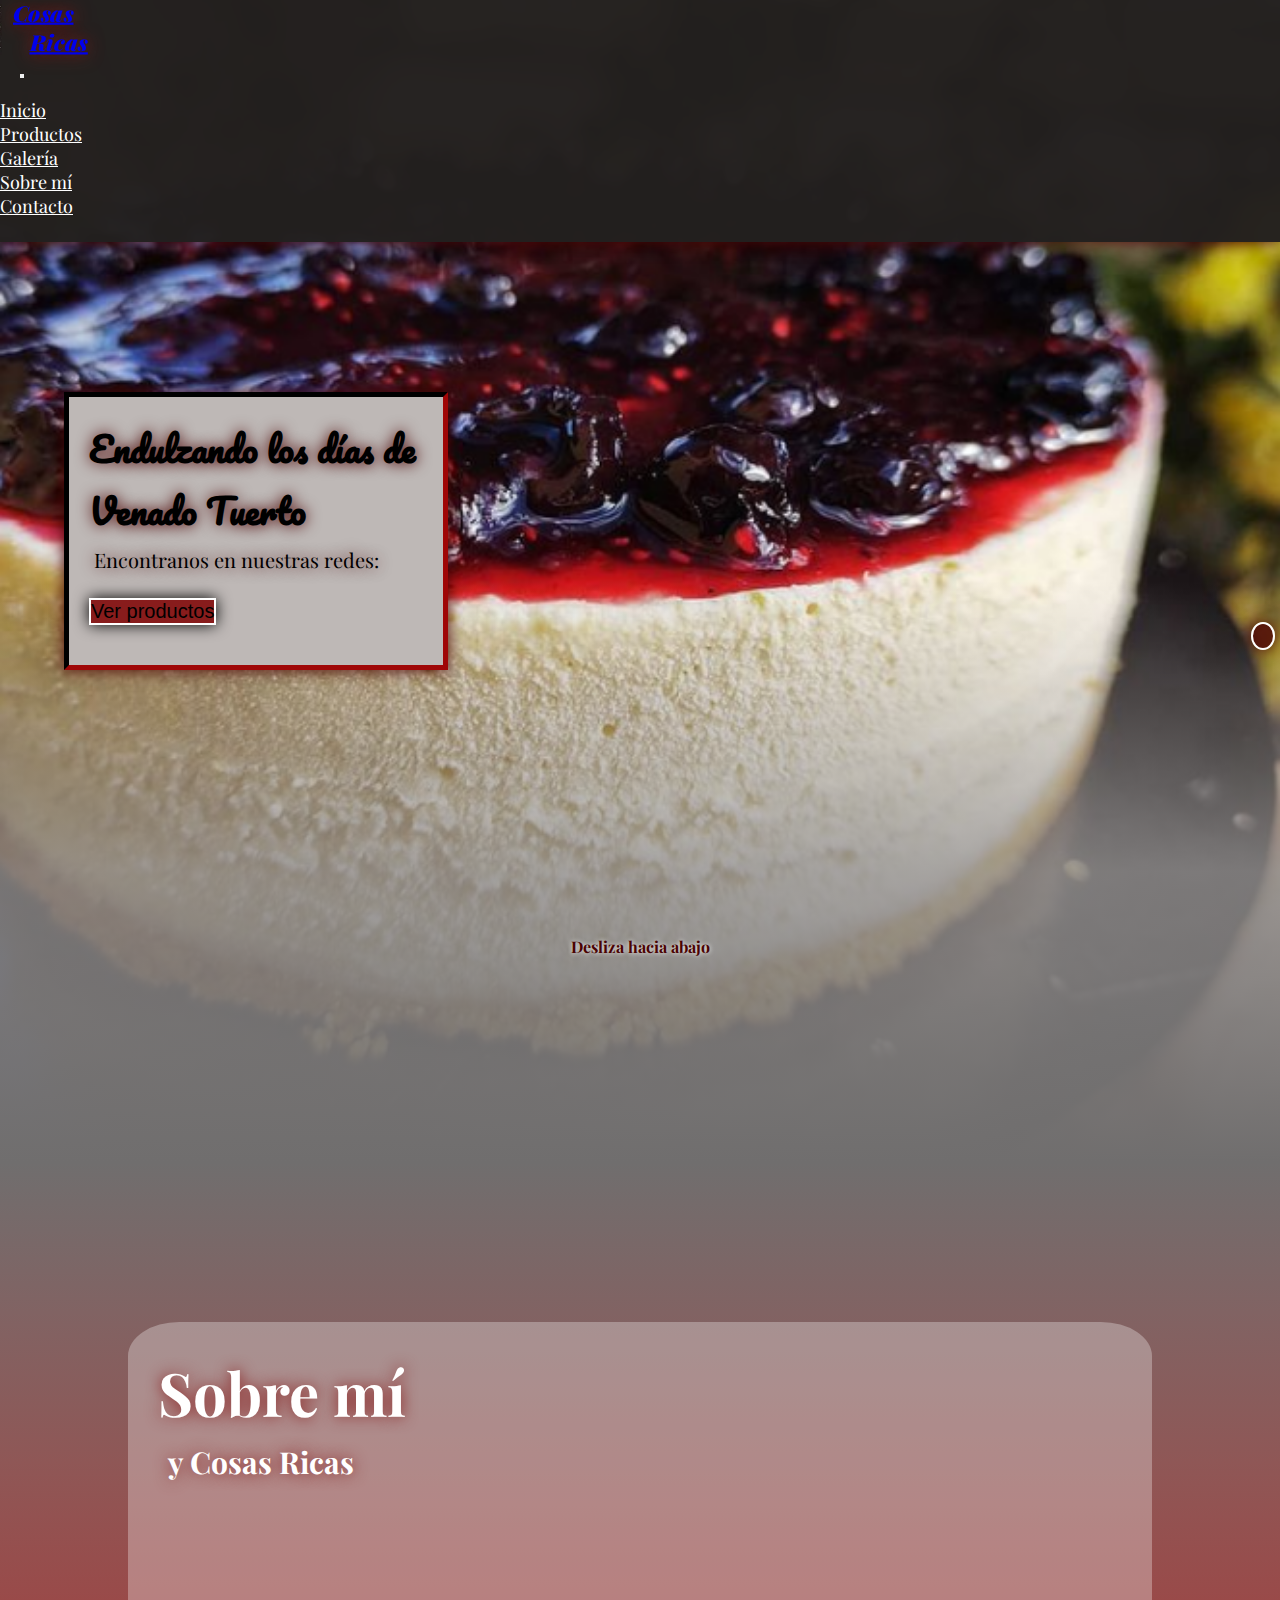
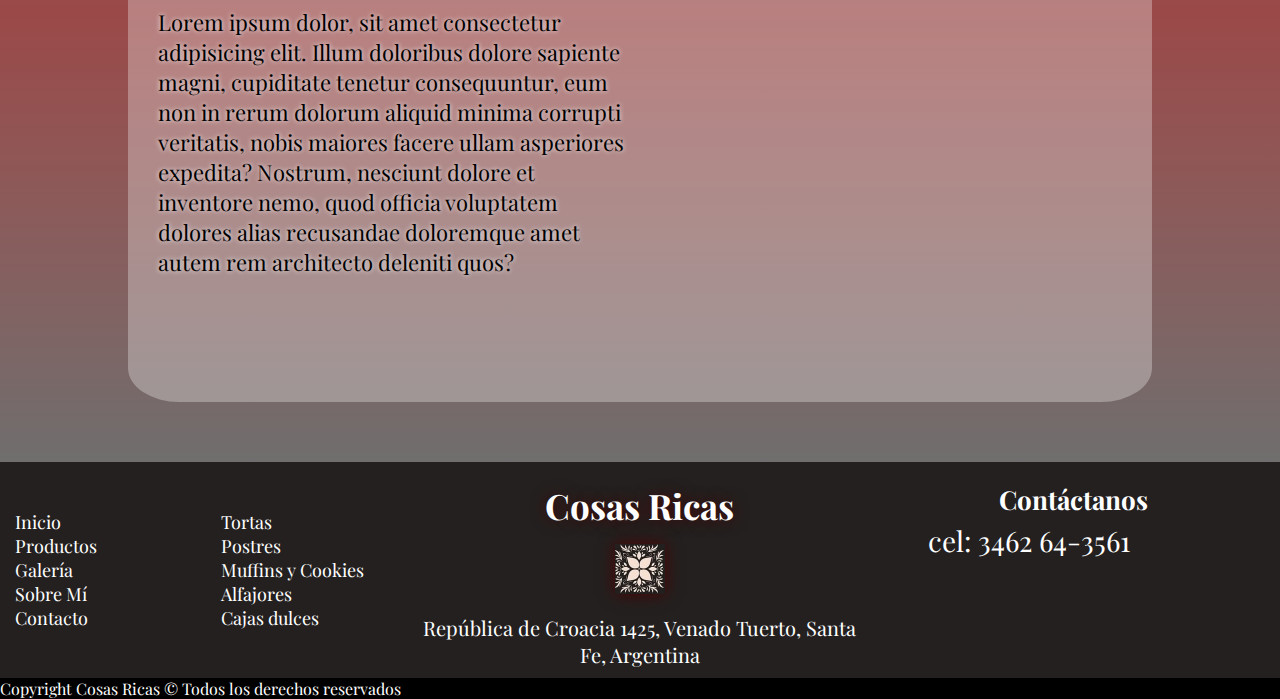
<file: pages/sobre-mi.html>
<!DOCTYPE html>
<html lang="es">
<head>
    <meta charset="UTF-8">
    <meta http-equiv="X-UA-Compatible" content="IE=edge">
    <meta name="viewport" content="width=device-width, initial-scale=1.0">

    <!-- favicon comienzo -->
    <link rel="apple-touch-icon" sizes="180x180" href="../assets/favicon_io/apple-touch-icon.png">
    <link rel="icon" type="image/png" sizes="32x32" href="../assets/favicon_io/favicon-32x32.png">
    <link rel="icon" type="image/png" sizes="16x16" href="../assets/favicon_io/favicon-16x16.png">
    <link rel="manifest" href="../assets/favicon_io/site.webmanifest">
    <!-- favicon fin -->

    <!----------- linkeo libreria awesome comienzo -------------->
    <link rel="stylesheet" href="https://cdnjs.cloudflare.com/ajax/libs/font-awesome/6.1.1/css/all.min.css"
        integrity="sha512-KfkfwYDsLkIlwQp6LFnl8zNdLGxu9YAA1QvwINks4PhcElQSvqcyVLLD9aMhXd13uQjoXtEKNosOWaZqXgel0g=="
        crossorigin="anonymous" referrerpolicy="no-referrer" />
    <!----------- linkeo libreria awesome fin ------------------->

    <!----------- linkeo libreria bootstrap comienzo -------------->
    <link rel="stylesheet" href="https://cdn.jsdelivr.net/npm/bootstrap@4.6.2/dist/css/bootstrap.min.css"
        integrity="sha384-xOolHFLEh07PJGoPkLv1IbcEPTNtaed2xpHsD9ESMhqIYd0nLMwNLD69Npy4HI+N" crossorigin="anonymous">
    <!----------- linkeo libreria bootstrap fin ------------------->

    <!----------- linkeo libreria AOS comienzo -------------->
    <link href="https://unpkg.com/aos@2.3.1/dist/aos.css" rel="stylesheet">
    <!----------- linkeo libreria AOS fin ------------------->
    
    <!----------- linkeo archivo css comienzo ------------------->
    <link rel="stylesheet" href="../scss/estilos.css">
    <!----------- linkeo archivo css fin ------------------------>
    <title>Sobre mí</title>
</head>
<body>
    <header class="header header-sobreMi">
        <!-- barra inicio -->
        <nav class="navbar navbar-expand-md navbar-dark fixed-top">
            <!-- logo nav inicio -->
            <a class="navbar-brand" href="../index.html">
                <img src="../assets/img/logo.webp" alt="logo Cosas Ricas" class="logo">
                <h1><em><strong> Cosas <span>Ricas</span></strong></em></h1>
            </a>
            <!-- logo nav fin -->
            
            <!-- botón hamburguesa nav inicio -->
            <button class="navbar-toggler" type="button" data-toggle="collapse" data-target="#collapsibleNavbar">
                <span class="navbar-toggler-icon"></span>
            </button>
            <!-- botón hamburguesa nav fin -->

            <!-- lista secciones nav inicio -->
            <div class="collapse navbar-collapse justify-content-end" id="collapsibleNavbar">
                <ul class="navbar-nav">
                    <li class="nav-item">
                        <a class="dropdown-item" href="../index.html">Inicio</a>
                    </li>
                    <li class="nav-item">
                        <a class="dropdown-item" href="./productos.html">Productos<i
                                class="fa-solid fa-angle-down"></i></a>
                        <ul class="navbar-nav submenuProd">
                            <li class="nav-item"><a class="dropdown-item submenu-item"
                                    href="./productos.html#tortas">Tortas</a></li>
                            <li class="nav-item"><a class="dropdown-item submenu-item"
                                    href="./productos.html#postres">Postres</a></li>
                            <li class="nav-item"><a class="dropdown-item submenu-item"
                                    href="./productos.html#muffins">Muffins y cookies</a></li>
                            <li class="nav-item"><a class="dropdown-item submenu-item"
                                    href="./productos.html#alfajores">Alfajores</a></li>
                            <li class="nav-item"><a class="dropdown-item submenu-item"
                                    href="./productos.html#cajasDulces">Cajas dulces</a></li>
                        </ul>
                    </li>
                    <li class="nav-item">
                        <a class="dropdown-item" href="./galeria.html">Galería</a>
                    </li>
                    <li class="nav-item">
                        <a class="dropdown-item" href="./sobre-mi.html">Sobre mí</a>
                    </li>
                    <li class="nav-item">
                        <a class="dropdown-item" href="./contacto.html">Contacto</a>
                    </li>
                    <li class="nav-item redesNav">
                        <a href="https://www.instagram.com/cosasricasvt/"><i
                                class="fa-brands fa-instagram redesNav-item"></i></a>
                        <a href="https://www.facebook.com/cosasricasvt"><i
                                class="fa-brands fa-facebook-f redesNav-item"></i></a>
                        <a href="https://wa.me/543462643561"><i class="fa-brands fa-whatsapp redesNav-item"></i></a>
                    </li>
                </ul>
            </div>
            <!-- lista secciones nav fin -->
        </nav>
        <!-- barra fin -->

        <!-- jumbotron inicio -->
        <div class="jumbotron jumbotron-fluid w-100">
            <div class="container w-50">
                <h2>Endulzando los días de Venado Tuerto</h2>
                <p class="mx-auto">Encontranos en nuestras redes:
                    <span class="redes d-block">
                        <a href="https://www.instagram.com/cosasricasvt/"><i class="fa-brands fa-instagram"></i></a>
                        <a href="https://www.facebook.com/cosasricasvt"><i class="fa-brands fa-facebook-f"></i></a>
                        <a href="https://wa.me/543462643561"><i class="fa-brands fa-whatsapp"></i></a>
                    </span>
                </p>
                <a href="./productos.html"><button type="button" class="btn btn-danger mx-auto">Ver productos</button></a>
            </div>
        </div>
        <!-- jumbotron fin -->

        <!-- boton bajar inicio -->
        <div class="boton-bajar">
            <strong>
                <a href="#main"><p>Desliza hacia abajo</p><i class="fa-solid fa-angles-down"></i></a>
            </strong>        
        </div>
        <!-- boton bajar fin -->
    </header>
    <main class="main-sobreMi" id="main">
        <section class="sec-sobreMi text-center">
            <strong><h3>Sobre mí <span>y Cosas Ricas</span></h3></strong>
            <p>Lorem ipsum dolor, sit amet consectetur adipisicing elit. Illum doloribus dolore sapiente magni, cupiditate tenetur consequuntur, eum non in rerum dolorum aliquid minima corrupti veritatis, nobis maiores facere ullam asperiores expedita? Nostrum, nesciunt dolore et inventore nemo, quod officia voluptatem dolores alias recusandae doloremque amet autem rem architecto deleniti quos?</p>
            <img src="../assets/img/logoViejo.png" alt="Primer logo de Cosas Ricas" class="img-fluid rounded-circle p-1 img-logo-index" data-ride="carousel" data-aos="flip-left" data-aos-duration="1500">
        </section>
    </main>
    <footer class="footer">
        <!-- lista de secciones inicio-->
        <div class="lista">
            <ul>
                <li><a href="../index.html">Inicio</a></li>
                <li><a href="./productos.html">Productos</a></li>
                <li><a href="./galeria.html">Galería</a></li>
                <li><a href="./sobre-mi.html">Sobre Mí</a></li>
                <li><a href="./contacto.html">Contacto</a></li>
            </ul>
        </div>
        <!-- lista de secciones fin-->

        <!-- lista de productos inicio-->
        <div class="lista">
            <ul>
                <li><a href="./productos.html#tortas">Tortas</a></li>
                <li><a href="./productos.html#postres">Postres</a></li>
                <li><a href="./productos.html#muffins">Muffins y Cookies</a></li>
                <li><a href="./productos.html#alfajores">Alfajores</a></li>
                <li><a href="./productos.html#cajasDulces">Cajas dulces</a></li>
            </ul>
        </div>
        <!-- lista de productos fin-->

        <!-- logo + ubi inicio-->
        <div class="logoFooter">
            <a href="../index.html">
                <h5>Cosas Ricas</h5>
                <img src="../assets/img/logo.webp" alt="logo Cosas Ricas">
            </a>
            <a href="https://goo.gl/maps/mNR8PmKY86E2heqm7"><i class="fa-solid fa-location-dot"></i>República de Croacia 1425, Venado Tuerto, Santa Fe, Argentina</a>
        </div>
        <!-- logo + ubi fin-->

        <!-- datos contacto + redes inicio-->
        <div class="contactoFooter">
            <h6>Contáctanos</h6>
            <a href="https://wa.me/543462643561"><i class="fa-solid fa-phone"></i> cel: <span>3462 64-3561</span></a>
            <a href="https://www.instagram.com/cosasricasvt/"><i class="fa-brands fa-instagram"></i></a>
            <a href="https://www.facebook.com/cosasricasvt"><i class="fa-brands fa-facebook-f"></i></a>
            <a href="https://wa.me/543462643561"><i class="fa-brands fa-whatsapp"></i></a>
        </div>
        <!-- datos contacto + redes fin-->

        <!-- copyrigth inicio-->
        <div id="copyrigth">
            <p>Copyright Cosas Ricas © Todos los derechos reservados</p>
        </div>
        <!-- copyrigth fin-->
    </footer>

    <!-- boton subir inicio-->
    <div class="boton-subir">
        <a href="#"><i class="fa-solid fa-angle-up"></i></a>
    </div>
    <!-- boton subir fin-->

    <script src="https://unpkg.com/aos@2.3.1/dist/aos.js"></script>
    <script>
        AOS.init();
    </script>
    <script src="https://cdn.jsdelivr.net/npm/jquery@3.5.1/dist/jquery.slim.min.js"
        integrity="sha384-DfXdz2htPH0lsSSs5nCTpuj/zy4C+OGpamoFVy38MVBnE+IbbVYUew+OrCXaRkfj" crossorigin="anonymous">
    </script>
    <script src="https://cdn.jsdelivr.net/npm/popper.js@1.16.1/dist/umd/popper.min.js"
        integrity="sha384-9/reFTGAW83EW2RDu2S0VKaIzap3H66lZH81PoYlFhbGU+6BZp6G7niu735Sk7lN" crossorigin="anonymous">
    </script>
    <script src="https://cdn.jsdelivr.net/npm/bootstrap@4.6.2/dist/js/bootstrap.min.js"
        integrity="sha384-+sLIOodYLS7CIrQpBjl+C7nPvqq+FbNUBDunl/OZv93DB7Ln/533i8e/mZXLi/P+" crossorigin="anonymous">
    </script>
</body>
</html>
</file>
<file: scss/estilos.css>
@import url("https://fonts.googleapis.com/css2?family=Playfair+Display:ital@0;1&display=swap");
/*font-family: 'Playfair Display', serif;*/
@import url("https://fonts.googleapis.com/css2?family=Pacifico&display=swap");
/*font-family: 'Pacifico', cursive;*/
* {
  margin: 0;
  padding: 0;
  box-sizing: border-box;
}

html {
  font-size: 62.5%;
  scroll-behavior: smooth;
  font-family: "Playfair Display", serif;
}

body {
  overflow-x: hidden;
  background-color: #706e6e;
}

.header {
  min-height: 100vh;
  width: 100%;
  background-position: center;
  background-size: cover;
  display: flex;
  flex-direction: column;
  justify-content: space-between;
}
.header .navbar {
  width: 100%;
  min-height: 100px;
  background-color: rgba(35, 32, 31, 0.98);
  box-shadow: 0 0 15px #4b0303;
  z-index: 99;
}
.header .navbar .navbar-brand {
  display: flex;
}
.header .navbar .navbar-brand .logo {
  width: 50px;
  margin: auto 10px;
}
.header .navbar .navbar-brand h1 {
  text-shadow: 0 0 15px #881c1c;
}
.header .navbar .navbar-brand h1 span {
  display: block;
  padding-left: 15px;
}
.header .navbar .navbar-brand:hover {
  transform: scale(1.1);
  transition: 0.5s;
}
.header .navbar .navbar-toggler {
  margin: 20px;
}
.header .navbar .navbar-toggler:hover {
  transform: scale(1.1);
  transition: 0.5s;
}
.header .navbar .navbar-collapse {
  font-size: 18px;
}
.header .navbar .navbar-collapse .dropdown-item {
  color: #fff;
}
.header .navbar .navbar-collapse .dropdown-item:hover {
  background-color: #881c1c;
}
.header .navbar .navbar-collapse .submenu-item {
  background-color: #312c2b;
  color: #fa8686;
}
.header .navbar .navbar-collapse .submenu-item:hover {
  background-color: #881c1c;
}
.header .navbar .navbar-collapse .redesNav {
  display: block;
  width: 100%;
  border: 0;
  padding-left: 10px;
  background-color: transparent;
  font-weight: 400;
  text-align: inherit;
}
.header .navbar .navbar-collapse .redesNav-item {
  padding: 10px;
  color: #fff;
}
.header .navbar .navbar-collapse .redesNav-item:hover, .header .navbar .navbar-collapse .redesNav-item:focus {
  background-color: #881c1c;
  color: #fff;
  text-decoration: none;
}
.header .jumbotron {
  margin-top: 150px;
  background-color: transparent;
  color: black;
}
.header .jumbotron .container {
  background-color: #beb8b6;
  margin: auto;
  margin-left: 5%;
  padding: 20px;
  border: #4b0303 5px inset;
  box-shadow: 0 0 15px #4b0303;
  text-shadow: 0 0 15px #4b0303;
  -webkit-animation-name: moverDerecha;
          animation-name: moverDerecha;
  -webkit-animation-duration: 3s;
          animation-duration: 3s;
}
@-webkit-keyframes moverDerecha {
  0% {
    transform: translateX(-500px);
  }
  100% {
    transform: translateX(0px);
  }
}
@keyframes moverDerecha {
  0% {
    transform: translateX(-500px);
  }
  100% {
    transform: translateX(0px);
  }
}
.header .jumbotron .container h2 {
  font-size: 22px;
  font-family: "Pacifico", cursive;
}
.header .jumbotron .container p {
  padding: 5px;
  font-size: 16px;
}
.header .jumbotron .container p .redes a {
  font-size: 16px;
  color: black;
  letter-spacing: 15px;
}
.header .jumbotron .container p .redes a:hover {
  font-size: 32px;
  color: #881c1c;
}
.header .jumbotron .container button {
  margin: 20px auto;
  background-color: #881c1c;
  border: solid 2px white;
  box-shadow: 0 0 15px black;
  font-size: 20px;
}
.header .jumbotron .container button:hover {
  background-color: #4b0303;
  border: solid 2px #fff;
  color: #fff;
  text-decoration: none;
  transform: scale(1.1);
  transition: 0.5s;
}
.header .jumbotron .container a:hover {
  text-decoration: none;
}
.header .boton-bajar {
  text-align: center;
  line-height: 30px;
  z-index: 15;
  align-self: center;
  margin-bottom: 200px;
  text-shadow: 0 0 5px #fff;
  font-size: 16px;
  -webkit-animation-name: botonBajar;
          animation-name: botonBajar;
  -webkit-animation-duration: 5s;
          animation-duration: 5s;
  -webkit-animation-iteration-count: infinite;
          animation-iteration-count: infinite;
}
.header .boton-bajar a {
  text-decoration: none;
}
.header .boton-bajar a p {
  color: #4b0303;
}
.header .boton-bajar a i {
  color: #4b0303;
}
@-webkit-keyframes botonBajar {
  0% {
    transform: translateY(0px);
  }
  100% {
    transform: translateY(30px);
  }
}
@keyframes botonBajar {
  0% {
    transform: translateY(0px);
  }
  100% {
    transform: translateY(30px);
  }
}

.header-index {
  background-image: linear-gradient(to top, rgb(112, 110, 110), rgba(146, 144, 144, 0.8), rgba(181, 180, 180, 0), rgba(217, 217, 217, 0), rgba(255, 255, 255, 0)), url(../assets/img/muffins-2.png);
}

.header-productos {
  background-image: linear-gradient(to top, rgb(112, 110, 110), rgba(146, 144, 144, 0.8), rgba(181, 180, 180, 0), rgba(217, 217, 217, 0), rgba(255, 255, 255, 0)), url(../assets/img/postres-4.png);
}

.header-galeria {
  background-image: linear-gradient(to top, rgb(112, 110, 110), rgba(146, 144, 144, 0.8), rgba(181, 180, 180, 0), rgba(217, 217, 217, 0), rgba(255, 255, 255, 0)), url(../assets/img/frutosRojos.png);
}

.header-sobreMi {
  background-image: linear-gradient(to top, rgb(112, 110, 110), rgba(146, 144, 144, 0.8), rgba(181, 180, 180, 0), rgba(217, 217, 217, 0), rgba(255, 255, 255, 0)), url(../assets/img/postres-1.png);
}

.header-contacto {
  background-image: linear-gradient(to top, rgb(112, 110, 110), rgba(146, 144, 144, 0.8), rgba(181, 180, 180, 0), rgba(217, 217, 217, 0), rgba(255, 255, 255, 0)), url(../assets/img/alfajores-4.png);
}

.main-index {
  padding-top: 100px;
  transition: all 1s;
}
.main-index .sec-index {
  min-height: 40vh;
  padding: 20px 20px 40px 20px;
  background-image: linear-gradient(to bottom, #706e6e, #929090, #b5b4b4, #d9d9d9);
}
.main-index .sec-index h3 {
  background-color: #881c1c;
  text-shadow: 0 0 15px black;
  padding: 10px;
  font-size: 28px;
  color: #fff;
  margin-bottom: 20px;
}
.main-index .sec-index .fila-index h4 {
  padding: 10px;
  font-size: 24px;
  color: #881c1c;
  font-style: italic;
  text-transform: uppercase;
  text-shadow: 0 0 15px #fff;
}
.main-index .sec-index .fila-index .prod-index {
  width: 100%;
  padding: 10px;
}
.main-index .sec-index .fila-index .prod-index h5 {
  padding: 10px;
  font-size: 32px;
  color: #4b0303;
  font-family: "Pacifico", cursive;
  font-style: italic;
  background-image: radial-gradient(#929090, #b5b4b4, #d9d9d9);
}
.main-index .sec-index .fila-index .prod-index .carousel-index {
  width: 100%;
  border: #fff solid 2px;
  box-shadow: 0 0 15px #4b0303;
}
.main-index .sec-index .fila-index .prod-index .carousel-index img {
  box-shadow: 0 0 15px #4b0303;
}
.main-index .sec-index .fila-index p {
  padding: 10px;
  font-size: 16px;
  color: black;
  text-shadow: 0 0 15px #fff;
}
.main-index .sec-index .fila-index .boton-index {
  margin: 30px;
  background-color: rgb(212, 32, 32);
  border: solid 3px rgb(221, 174, 174);
  border-radius: 10%;
  box-shadow: 0 0 15px #881c1c;
  padding: 5px;
  font-size: 18px;
  color: #fff;
}
.main-index .sec-index .fila-index .boton-index:hover {
  background-color: #881c1c;
  border: solid 4px #fff;
  color: #fff;
  text-decoration: none;
  transform: scale(1.1);
}
.main-index .sec-index .fila-index .img-logo-index {
  box-shadow: 0 0 25px #881c1c;
}
.main-index .sec-index .fila-index iframe {
  height: 350px;
  width: 100%;
  box-shadow: 0 0 15px #4b0303;
}

.main-productos {
  background-image: linear-gradient(to top, #706e6e, #816363, #8f5756, #9a4948, #8f5756, #816363, #706e6e);
  transition: all 1s;
}
.main-productos .sec-productos {
  padding: 100px 20px 20px 20px;
}
.main-productos .sec-productos h3 {
  padding: 10px;
  font-size: 24px;
  color: #4b0303;
  font-family: "Pacifico", cursive;
  font-style: italic;
  box-shadow: 0 0 15px #4b0303;
  background-image: radial-gradient(#929090, #b5b4b4, #d9d9d9);
}
.main-productos .sec-productos .carousel .carousel-prod {
  width: 100%;
  border: #fff solid 2px;
  box-shadow: 0 0 15px #4b0303;
}
.main-productos .sec-productos .carousel .carousel-prod img {
  box-shadow: 0 0 15px #4b0303;
}
.main-productos .sec-productos .carousel .carousel-caption a button {
  background-color: #881c1c;
  border: solid 3px #fff;
  border-radius: 10%;
  font-size: 18px;
}
.main-productos .sec-productos .carousel .carousel-caption a button:hover {
  background-color: #4b0303;
  border: solid 4px #fff;
  color: #fff;
  text-decoration: none;
  transform: scale(1.1);
}
.main-productos .sec-productos p {
  padding: 20px;
  font-size: 18px;
  color: #fff;
  text-shadow: 0 0 5px #4b0303;
}

.main-galeria .galeria {
  padding-top: 100px;
  width: 100%;
  min-height: 100vh;
  display: grid;
  background-color: #706e6e;
  padding: 20px;
}
.main-galeria .galeria .item {
  height: 400px;
  width: auto;
  margin: 10px;
  border: solid 1px #23201f;
  background-position: center;
  background-size: cover;
}
.main-galeria .galeria .item1 {
  background-image: url(../assets/img/tortas-1.webp);
}
.main-galeria .galeria .item2 {
  background-image: url(../assets/img/tortas-2.webp);
}
.main-galeria .galeria .item3 {
  background-image: url(../assets/img/tortas-3.webp);
}
.main-galeria .galeria .item4 {
  background-image: url(../assets/img/tortas-4.webp);
}
.main-galeria .galeria .item5 {
  background-image: url(../assets/img/postres-1.webp);
}
.main-galeria .galeria .item6 {
  background-image: url(../assets/img/postres-2.webp);
}
.main-galeria .galeria .item7 {
  background-image: url(../assets/img/postres-3.webp);
}
.main-galeria .galeria .item8 {
  background-image: url(../assets/img/postres-4.webp);
}
.main-galeria .galeria .item9 {
  background-image: url(../assets/img/muffins-1.webp);
}
.main-galeria .galeria .item10 {
  background-image: url(../assets/img/muffins-2.webp);
}
.main-galeria .galeria .item11 {
  background-image: url(../assets/img/muffins-3.webp);
}
.main-galeria .galeria .item12 {
  background-image: url(../assets/img/muffins-4.webp);
}
.main-galeria .galeria .item13 {
  background-image: url(../assets/img/alfajores-1.webp);
}
.main-galeria .galeria .item14 {
  background-image: url(../assets/img/alfajores-2.webp);
}
.main-galeria .galeria .item15 {
  background-image: url(../assets/img/alfajores-3.webp);
}
.main-galeria .galeria .item16 {
  background-image: url(../assets/img/alfajores-4.webp);
}
.main-galeria .galeria .item17 {
  background-image: url(../assets/img/caja-1.webp);
}
.main-galeria .galeria .item18 {
  background-image: url(../assets/img/caja-2.webp);
}
.main-galeria .galeria .item19 {
  background-image: url(../assets/img/caja-3.webp);
}
.main-galeria .galeria .item20 {
  background-image: url(../assets/img/caja-4.webp);
}

.main-sobreMi {
  padding-top: 100px;
  min-height: 100vh;
  background-image: linear-gradient(to top, #706e6e, #816363, #8f5756, #9a4948, #8f5756, #816363, #706e6e);
  display: flex;
  justify-content: space-evenly;
}
.main-sobreMi .sec-sobreMi {
  background-color: rgba(255, 255, 255, 0.3);
  margin: 10px 10%;
  padding: 20px;
  align-self: center;
  border-radius: 5%;
}
.main-sobreMi .sec-sobreMi h3 {
  padding: 10px;
  font-size: 40px;
  color: #fff;
  text-shadow: 0 0 15px #881c1c;
}
.main-sobreMi .sec-sobreMi h3 span {
  display: block;
  padding: 10px;
  font-size: 20px;
  color: #fff;
}
.main-sobreMi .sec-sobreMi p {
  padding: 10px;
  font-size: 16px;
  color: #000;
  text-shadow: 0 0 5px #fff;
}
.main-sobreMi .sec-sobreMi img {
  box-shadow: 0 0 15px #4b0303;
}

.main-contacto {
  padding-top: 100px;
  background-image: linear-gradient(to bottom, rgb(112, 110, 110), rgba(146, 144, 144, 0.3), rgba(181, 180, 180, 0), rgba(217, 217, 217, 0), rgba(255, 255, 255, 0)), url(../assets/img/muffins-3.webp);
  background-size: cover;
  background-position: center;
  display: flex;
  justify-content: space-evenly;
}
.main-contacto .datos-contacto, .main-contacto .form-contacto {
  height: auto;
  margin: 20px;
  background-color: rgba(35, 32, 31, 0.8);
  border: solid 1px #fff;
  border-radius: 5%;
  justify-content: space-evenly;
  padding: 20px;
  font-size: 20px;
  color: #fff;
  display: none;
}
.main-contacto .datos-contacto a, .main-contacto .form-contacto a {
  color: #fff;
  text-decoration: none;
}
.main-contacto .datos-contacto a:hover, .main-contacto .form-contacto a:hover {
  color: #881c1c;
}
.main-contacto .form-contacto {
  background-color: rgba(136, 28, 28, 0.8);
  display: flex;
  flex-direction: column;
}
.main-contacto .form-contacto .complForm {
  width: 100%;
}
.main-contacto .form-contacto input {
  transition: all 1s;
}
.main-contacto .form-contacto input:focus {
  border: 5px #4b0303 solid;
  padding: 10px;
  font-size: 22px;
  color: #4b0303;
}
.main-contacto .form-contacto .botonEnviar {
  background-color: #23201f;
  border: solid 2px #fff;
  padding: 5px;
  font-size: 20px;
  color: #fff;
}
.main-contacto .form-contacto .botonEnviar:hover {
  background-color: #4b0303;
  transform: scale(1.2);
  transition: 0.5s;
}

.footer {
  min-height: 150px;
  background-color: #23201f;
  display: grid;
  grid-template-columns: 1fr;
  grid-template-rows: auto auto;
  color: #fff;
}
.footer .lista {
  display: none;
}
.footer .lista ul {
  list-style: none;
  font-size: 0;
  align-self: center;
}
.footer .lista li a {
  text-decoration: none;
  padding: 15px;
  font-size: 18px;
  color: #fff;
}
.footer .lista li a:hover {
  color: #df3030;
}
.footer .logoFooter {
  display: none;
  padding: 5px;
  font-size: 24px;
  text-align: center;
  align-self: center;
}
.footer .logoFooter h5 {
  padding: 10px;
  font-size: 35px;
  text-shadow: 0 0 15px #4b0303;
}
.footer .logoFooter img {
  height: 50px;
  width: 50px;
  align-self: center;
  box-shadow: 0 0 15px #4b0303;
  margin: 5px;
}
.footer .logoFooter a {
  padding: 5px;
  font-size: 20px;
  color: #fff;
  text-decoration: none;
}
.footer .logoFooter a:hover {
  color: #df3030;
}
.footer .contactoFooter {
  grid-column: 1/2;
  grid-row: 1/2;
  flex-direction: row;
  justify-content: space-evenly;
  text-align: center;
  align-items: center;
  padding: 15px;
}
.footer .contactoFooter h6 {
  padding: 5px;
  font-size: 24px;
}
.footer .contactoFooter a {
  text-decoration: none;
  color: #fff;
  padding: 5px;
  font-size: 16px;
}
.footer .contactoFooter a:hover {
  color: #df3030;
}
.footer .contactoFooter p {
  padding: 5px;
  font-size: 18px;
}
.footer #copyrigth {
  grid-column: 1/2;
  grid-row: 2/3;
  background-color: black;
  padding: 0px;
  font-size: 16px;
  color: #fff;
}

.boton-subir {
  z-index: 15;
  position: fixed;
  bottom: 250px;
  right: 5px;
  background-color: rgba(75, 3, 3, 0.8);
  border-radius: 100%;
  border: solid 2px #fff;
  box-shadow: 0 0 15px #4b0303;
}
.boton-subir i {
  padding: 10px;
  font-size: 18px;
  color: #fff;
}

@media only screen and (min-width: 576px) and (max-width: 767px) {
  .header .jumbotron .container {
    height: auto;
  }
  .header .jumbotron .container h2 {
    font-size: 35px;
  }
  .header .jumbotron .container p {
    font-size: 20px;
  }
  .header .jumbotron .container p .redes a {
    font-size: 20px;
    letter-spacing: 15px;
  }
  .header .jumbotron .container p .redes a:hover {
    font-size: 30px;
  }
  .main-galeria .galeria {
    display: grid;
    grid-template-columns: repeat(2, 1fr);
  }
  .main-contacto .datos-contacto, .main-contacto .form-contacto {
    display: flex;
    flex-direction: column;
    height: 450px;
    width: 45%;
    font-size: 22px;
  }
  .main-contacto .form-contacto {
    height: 450px;
    width: 45%;
  }
  .footer {
    grid-template-columns: 1fr 1fr 1fr;
    grid-template-rows: auto auto;
  }
  .footer .lista {
    display: contents;
  }
  .footer .contactoFooter {
    grid-column: 3/4;
    grid-row: 1/2;
    flex-direction: column;
    justify-content: space-evenly;
  }
  .footer .contactoFooter h6 {
    padding: 5px;
    font-size: 24px;
  }
  .footer .contactoFooter a {
    padding: 5px;
    font-size: 18px;
  }
  .footer #copyrigth {
    grid-column: 1/4;
    grid-row: 2/3;
  }
}
@media only screen and (min-width: 768px) {
  .header .jumbotron {
    min-height: 40vh;
  }
  .header .jumbotron .container {
    max-width: 40%;
    height: auto;
  }
  .header .jumbotron .container h2 {
    font-size: 35px;
  }
  .header .jumbotron .container p {
    font-size: 20px;
  }
  .header .jumbotron .container p .redes a {
    font-size: 20px;
    letter-spacing: 15px;
  }
  .header .jumbotron .container p .redes a:hover {
    font-size: 30px;
  }
  .header .navbar-expand-md .submenuProd {
    position: absolute;
    display: none;
  }
  .header .navbar-expand-md .submenuProd .submenu-item {
    display: block;
  }
  .header .navbar-expand-md ul li:hover ul {
    display: block;
    justify-items: center;
  }
  .main-index .sec-index h3 {
    font-size: 38px;
  }
  .main-index .sec-index .fila-index h4 {
    font-size: 32px;
  }
  .main-index .sec-index .fila-index h5 {
    font-size: 28px;
  }
  .main-index .sec-index .fila-index p {
    font-size: 18px;
  }
  .main-productos .sec-productos h3 {
    font-size: 36px;
  }
  .main-productos .sec-productos p {
    font-size: 24px;
  }
  .main-galeria .galeria {
    display: grid;
    grid-template-columns: repeat(5, 1fr);
    grid-template-rows: repeat(10, 200px);
    grid-template-areas: "item1 item1 item1 item13 item13" "item1 item1 item1 item9 item3" "item1 item1 item1 item5 item5" "item14 item14 item8 item8 item8" "item2 item2 item8 item8 item8" "item2 item2 item20 item20 item6" "item12 item16 item16 item10 item10" "item18 item18 item7 item10 item10" "item11 item11 item17 item17 item4" "item15 item15 item17 item17 item19";
  }
  .main-galeria .galeria .item1 {
    grid-area: item1;
  }
  .main-galeria .galeria .item2 {
    grid-area: item2;
  }
  .main-galeria .galeria .item3 {
    grid-area: item3;
  }
  .main-galeria .galeria .item4 {
    grid-area: item4;
  }
  .main-galeria .galeria .item5 {
    grid-area: item5;
  }
  .main-galeria .galeria .item6 {
    grid-area: item6;
  }
  .main-galeria .galeria .item7 {
    grid-area: item7;
  }
  .main-galeria .galeria .item8 {
    grid-area: item8;
  }
  .main-galeria .galeria .item9 {
    grid-area: item9;
  }
  .main-galeria .galeria .item10 {
    grid-area: item10;
  }
  .main-galeria .galeria .item11 {
    grid-area: item11;
  }
  .main-galeria .galeria .item12 {
    grid-area: item12;
  }
  .main-galeria .galeria .item13 {
    grid-area: item13;
  }
  .main-galeria .galeria .item14 {
    grid-area: item14;
  }
  .main-galeria .galeria .item15 {
    grid-area: item15;
  }
  .main-galeria .galeria .item16 {
    grid-area: item16;
  }
  .main-galeria .galeria .item17 {
    grid-area: item17;
  }
  .main-galeria .galeria .item18 {
    grid-area: item18;
  }
  .main-galeria .galeria .item19 {
    grid-area: item19;
  }
  .main-galeria .galeria .item20 {
    grid-area: item20;
  }
  .main-galeria .galeria .item {
    height: auto;
    margin: 0px;
  }
  .main-sobreMi .sec-sobreMi p {
    font-size: 20px;
  }
  .main-contacto .datos-contacto, .main-contacto .form-contacto {
    display: flex;
    flex-direction: column;
    height: 450px;
    width: 40%;
    font-size: 24px;
  }
  .main-contacto .form-contacto {
    height: 450px;
    width: 40%;
    font-size: 24px;
  }
  .footer {
    grid-template-columns: 5fr 5fr 11fr 10fr;
    grid-template-rows: auto auto;
  }
  .footer .lista {
    display: contents;
  }
  .footer .logoFooter {
    display: contents;
    display: flex;
    flex-direction: column;
    grid-column: 3/4;
    grid-row: 1/2;
  }
  .footer .contactoFooter {
    grid-column: 4/5;
    grid-row: 1/2;
    flex-direction: column;
  }
  .footer .contactoFooter h6 {
    padding: 5px;
    font-size: 26px;
  }
  .footer .contactoFooter a {
    text-decoration: none;
    color: #fff;
    padding: 5px;
    font-size: 20px;
  }
  .footer .contactoFooter a:hover {
    color: #df3030;
  }
  .footer .contactoFooter p {
    padding: 5px;
    font-size: 22px;
  }
  .footer #copyrigth {
    grid-column: 1/5;
    grid-row: 2/3;
  }
}
@media only screen and (min-width: 1200px) {
  .header .jumbotron {
    min-height: 60vh;
  }
  .header .jumbotron .container {
    max-width: 30%;
  }
  .main-index .sec-index h3 {
    font-size: 40px;
  }
  .main-index .sec-index .fila-index h4 {
    font-size: 38px;
  }
  .main-index .sec-index .fila-index h5 {
    font-size: 36px;
  }
  .main-index .sec-index .fila-index p {
    font-size: 18px;
  }
  .main-productos .sec-productos h3 {
    font-size: 40px;
  }
  .main-productos .sec-productos p {
    font-size: 28px;
  }
  .main-galeria .galeria {
    display: grid;
    grid-template-columns: repeat(8, 1fr);
    grid-template-rows: repeat(8, 200px);
    grid-template-areas: "item1 item1 item1 item13 item13 item8 item8 item8" "item1 item1 item1 item11 item11 item8 item8 item8" "item1 item1 item1 item11 item11 item3 item17 item17" "item14 item14 item6 item6 item2 item2 item17 item17" "item7 item7 item6 item6 item2 item2 item4 item4" "item7 item7 item5 item5 item10 item10 item4 item4" "item12 item19 item20 item20 item10 item10 item9 item9" "item18 item18 item20 item20 item16 item15 item9 item9";
  }
  .main-sobreMi .sec-sobreMi {
    display: grid;
    grid-template-columns: 1fr 1fr;
    grid-template-rows: 1fr 3fr;
  }
  .main-sobreMi .sec-sobreMi h3 {
    grid-column: 1/2;
    grid-row: 1/2;
    align-self: center;
    font-size: 60px;
  }
  .main-sobreMi .sec-sobreMi h3 span {
    font-size: 30px;
  }
  .main-sobreMi .sec-sobreMi p {
    grid-column: 1/2;
    grid-row: 2/3;
    align-self: center;
    font-size: 18px;
    font-size: 22px;
  }
  .main-sobreMi .sec-sobreMi img {
    grid-column: 2/3;
    grid-row: 1/3;
    align-self: center;
    justify-self: center;
  }
  .main-contacto .datos-contacto, .main-contacto .form-contacto {
    height: 550px;
    width: 35%;
    font-size: 30px;
  }
  .main-contacto .form-contacto {
    height: 550px;
    width: 35%;
    font-size: 30px;
  }
  .footer .contactoFooter h6 {
    padding: 5px;
    font-size: 26px;
  }
  .footer .contactoFooter a {
    text-decoration: none;
    color: #fff;
    padding: 15px;
    font-size: 28px;
  }
  .footer .contactoFooter a:hover {
    color: #df3030;
  }
  .footer .contactoFooter p {
    padding: 5px;
    font-size: 22px;
  }
}/*# sourceMappingURL=estilos.css.map */
</file>
